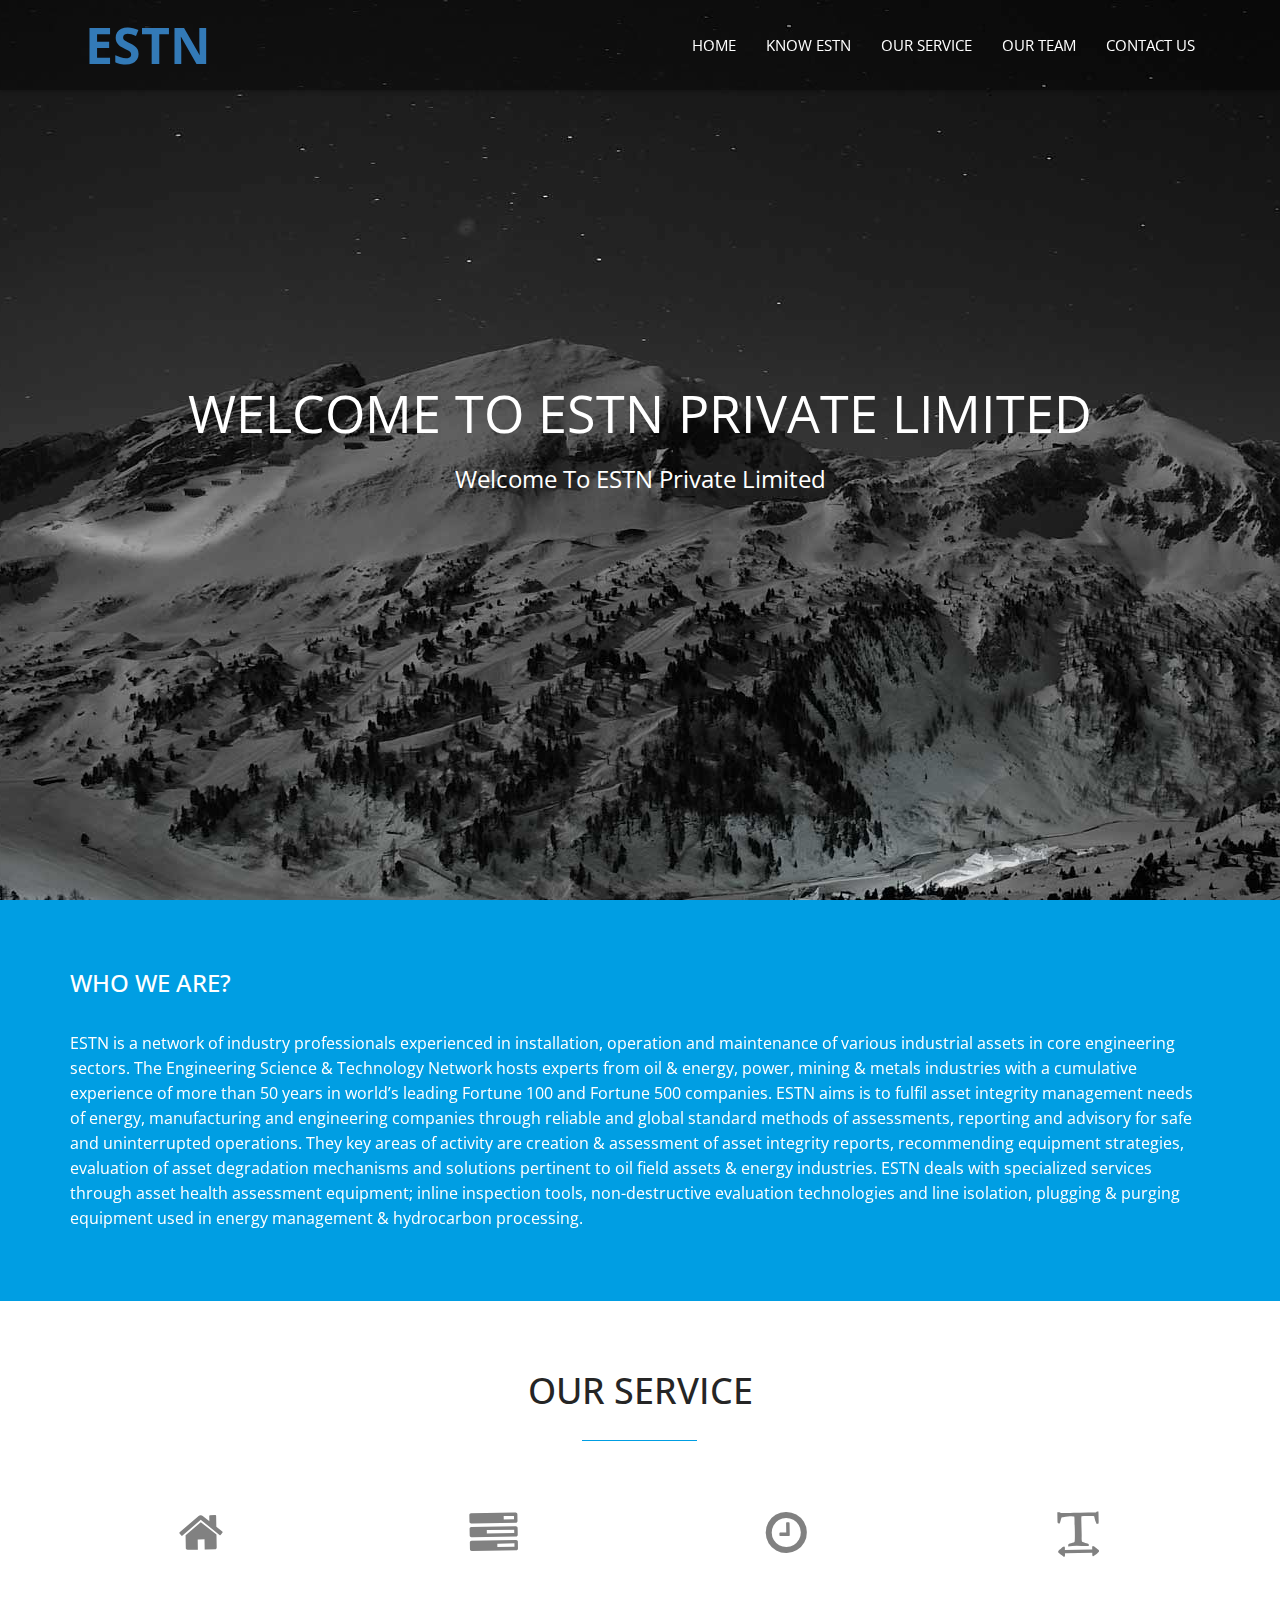
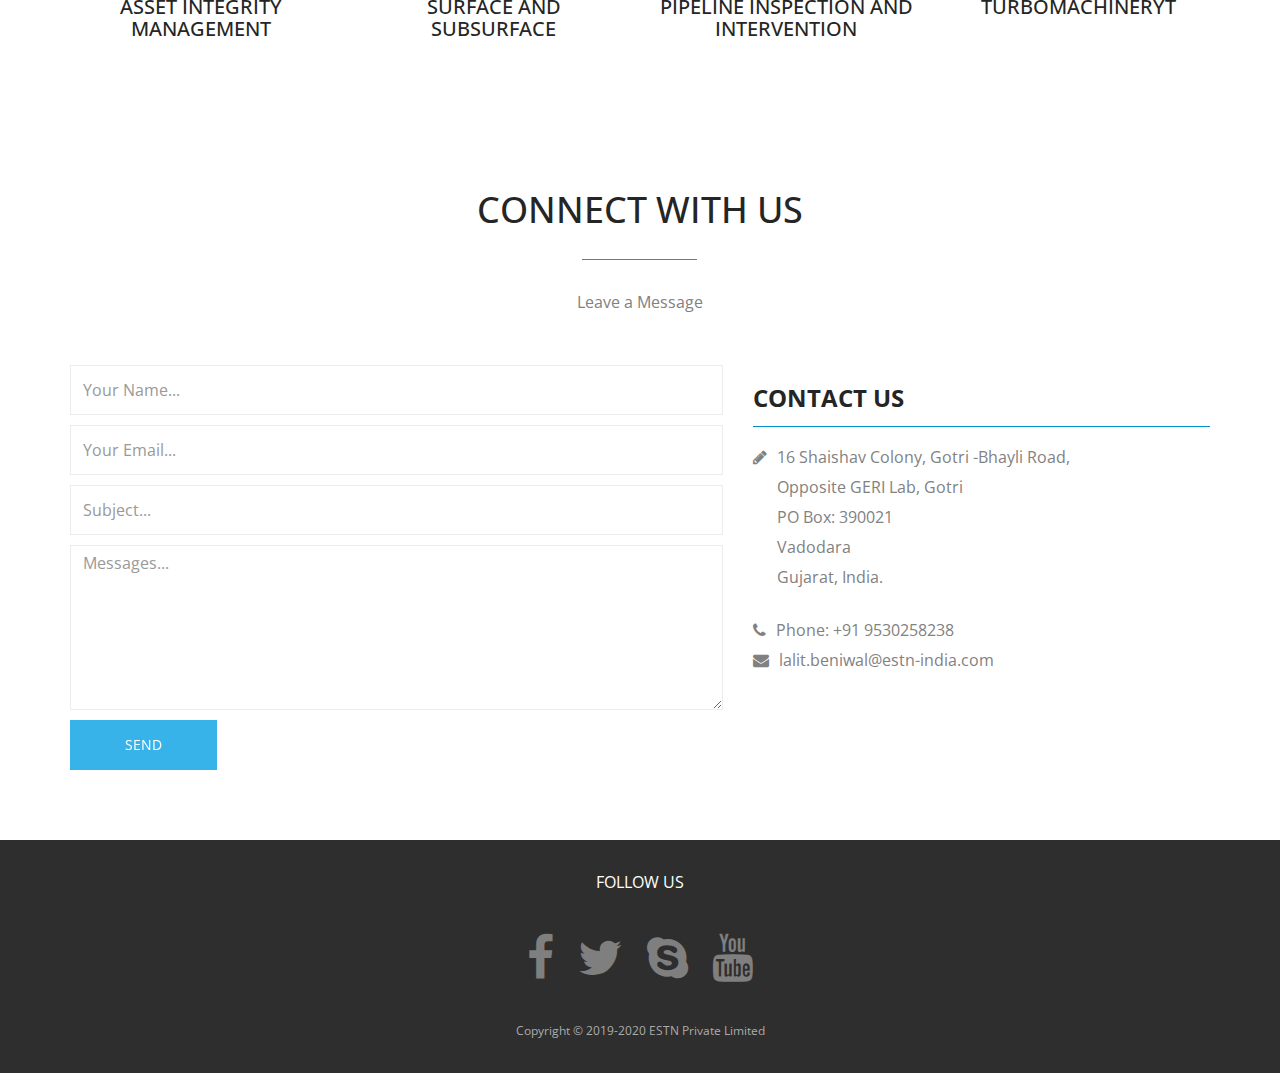
<file: index.html>
<!DOCTYPE html>
<!--[if lt IE 7]>      <html lang="en" class="no-js lt-ie9 lt-ie8 lt-ie7"> <![endif]-->
<!--[if IE 7]>         <html lang="en" class="no-js lt-ie9 lt-ie8"> <![endif]-->
<!--[if IE 8]>         <html lang="en" class="no-js lt-ie9"> <![endif]-->
<!--[if gt IE 8]><!--> <html lang="en" class="no-js"> <!--<![endif]-->
    <head>
    	<!-- meta character set -->
        <meta charset="utf-8">
		<!-- Always force latest IE rendering engine or request Chrome Frame -->
        <meta http-equiv="X-UA-Compatible" content="IE=edge,chrome=1">
        <title>ESTN Private Limited</title>		
		<!-- Meta Description -->
        <meta name="description" content="ESTN Private Limited">
        <meta name="keywords" content="one page, single page, onepage, responsive, parallax, creative, business, html5, css3, css3 animation">
        <meta name="author" content="ESTN Private Limited">
		
		<!-- Mobile Specific Meta -->
        <meta name="viewport" content="width=device-width, initial-scale=1">
		
		<!-- CSS
		================================================== -->
		
		<link href='http://fonts.googleapis.com/css?family=Open+Sans:400,300,700' rel='stylesheet' type='text/css'>
		
		<!-- Fontawesome Icon font -->
        <link rel="stylesheet" href="css/font-awesome.min.css">
		<!-- bootstrap.min -->
        <link rel="stylesheet" href="css/jquery.fancybox.css">
		<!-- bootstrap.min -->
        <link rel="stylesheet" href="css/bootstrap.min.css">
		<!-- bootstrap.min -->
        <link rel="stylesheet" href="css/owl.carousel.css">
		<!-- bootstrap.min -->
        <link rel="stylesheet" href="css/slit-slider.css">
		<!-- bootstrap.min -->
        <link rel="stylesheet" href="css/animate.css">
		<!-- Main Stylesheet -->
        <link rel="stylesheet" href="css/main.css">

		<!-- Modernizer Script for old Browsers -->
        <script src="js/modernizr-2.6.2.min.js"></script>

    </head>
	
    <body id="body">

		<!-- preloader -->
		<!-- <div id="preloader">
            <div class="loder-box">
            	<div class="battery"></div>
            </div>
		</div> -->
		<!-- end preloader -->

        <!--
        Fixed Navigation
        ==================================== -->
        <header id="navigation" class="navbar-inverse navbar-fixed-top animated-header">
            <div class="container">
                <div class="navbar-header">
                    <!-- responsive nav button -->
					<button type="button" class="navbar-toggle" data-toggle="collapse" data-target=".navbar-collapse">
						<span class="sr-only">Toggle navigation</span>
						<span class="icon-bar"></span>
						<span class="icon-bar"></span>
						<span class="icon-bar"></span>
                    </button>
					<!-- /responsive nav button -->
					
					<!-- logo -->
					<h1 class="navbar-brand">
						<a href="index.html">ESTN</a>
					</h1>
					<!-- /logo -->
                </div>

				<!-- main nav -->
                <nav class="collapse navbar-collapse navbar-right" role="navigation">
                    <ul class="nav navbar-nav">
						<li><a href="#body">Home</a></li>
						<li><a href="#about">Know ESTN</a></li>
                        <li><a href="#service">Our Service</a></li>	
                        <li><a href="about.html">Our Team</a>
                        <li><a href="#contact">Contact Us</a></li>
					</ul>
                </nav>
				<!-- /main nav -->
				
            </div>
        </header>
        <!--
        End Fixed Navigation
        ==================================== -->
		
		<main class="site-content" role="main">
		
        <!--
        Home Slider
        ==================================== -->
		
		<section id="home-slider">
            <div id="slider" class="sl-slider-wrapper">

				<div class="sl-slider">
				
					<div class="sl-slide" data-orientation="horizontal" data-slice1-rotation="-25" data-slice2-rotation="-25" data-slice1-scale="2" data-slice2-scale="2">

						<div class="bg-img bg-img-1"></div>

						<div class="slide-caption">
                            <div class="caption-content">
                                <h2 class="animated fadeInDown">Welcome to ESTN Private Limited</h2>
                                <span class="animated fadeInDown">Welcome to ESTN Private Limited</span>
                                <!-- <a href="#" class="btn btn-blue btn-effect">Try US</a> -->
                            </div>
                        </div>
						
					</div>
					
					<!-- <div class="sl-slide" data-orientation="vertical" data-slice1-rotation="10" data-slice2-rotation="-15" data-slice1-scale="1.5" data-slice2-scale="1.5">
					
						<div class="bg-img bg-img-2"></div>
						<div class="slide-caption">
                            <div class="caption-content">
                                <h2>BLUE Onepage HTML5 Template</h2>
                                <span>Clean and Professional one page Template</span>
                                <a href="#" class="btn btn-blue btn-effect">Join US</a>
                            </div>
                        </div>
						
					</div> -->
					
					<!-- <div class="sl-slide" data-orientation="horizontal" data-slice1-rotation="3" data-slice2-rotation="3" data-slice1-scale="2" data-slice2-scale="1">
						
						<div class="bg-img bg-img-3"></div>
						<div class="slide-caption">
                            <div class="caption-content">
                                <h2>BLUE Onepage HTML5 Template</h2>
                                <span>Clean and Professional one page Template</span>
                                <a href="#" class="btn btn-blue btn-effect">Join US</a>
                            </div>
                        </div>

					</div> -->

				</div><!-- /sl-slider -->

                <!-- 
                <nav id="nav-arrows" class="nav-arrows">
                    <span class="nav-arrow-prev">Previous</span>
                    <span class="nav-arrow-next">Next</span>
                </nav>
                -->
                
                <!-- <nav id="nav-arrows" class="nav-arrows hidden-xs hidden-sm visible-md visible-lg">
                    <a href="javascript:;" class="sl-prev">
                        <i class="fa fa-angle-left fa-3x"></i>
                    </a>
                    <a href="javascript:;" class="sl-next">
                        <i class="fa fa-angle-right fa-3x"></i>
                    </a>
                </nav> -->
                

				<!-- <nav id="nav-dots" class="nav-dots visible-xs visible-sm hidden-md hidden-lg">
					<span class="nav-dot-current"></span>
					<span></span>
					<span></span>
				</nav> -->

			</div><!-- /slider-wrapper -->
		</section>
		
        <!--
        End Home SliderEnd
        ==================================== -->
			
			<!-- about section -->
			<section id="about" >
				<div class="container">
					<div class="row">
						<div class="col-md-12 wow animated fadeInLeft">
							<div class="recent-works">
								<h3>Who we are?</h3>
								<div id="works">
									<div class="work-item">
										<p>ESTN is a network of industry professionals experienced in installation, operation and maintenance of various industrial assets in core engineering sectors. The Engineering Science & Technology Network hosts experts from oil & energy, power, mining & metals industries with a cumulative experience of more than 50 years in world’s leading Fortune 100 and Fortune 500 companies. ESTN aims is to fulfil asset integrity management needs of energy, manufacturing and engineering companies through reliable and global standard methods of assessments, reporting and advisory for safe and uninterrupted operations. They key areas of activity are creation & assessment of asset integrity reports, recommending equipment strategies, evaluation of asset degradation mechanisms and solutions pertinent to oil field assets & energy industries. ESTN deals with specialized services through asset health assessment equipment; inline inspection tools, non-destructive evaluation technologies and line isolation, plugging & purging equipment used in energy management & hydrocarbon processing.</p>
									</div>
									<!-- <div class="work-item">
										<p>Lorem ipsum dolor sit amet, consectetur adipiscing elit, sed do eiusmod tempor incididunt ut labore et dolore magna aliqua. <br><br> There are many variations of passages of Lorem Ipsum available, but the majority have suffered alteration in some form, by injected humour, or randomised words which don't look even slightly believable.</p>
									</div>
									<div class="work-item">
										<p>Lorem ipsum dolor sit amet, consectetur adipiscing elit, sed do eiusmod tempor incididunt ut labore et dolore magna aliqua. <br><br> There are many variations of passages of Lorem Ipsum available, but the majority have suffered alteration in some form, by injected humour, or randomised words which don't look even slightly believable.</p>
									</div> -->
								</div>
							</div>
						</div>
					</div>
				</div>
			</section>
			<!-- end about section -->
			
			
			<!-- Service section -->
			<section id="service">
				<div class="container">
					<div class="row">
					
						<div class="sec-title text-center">
							<h2 class="wow animated bounceInLeft">Our Service</h2>
							<!-- <p class="wow animated bounceInRight">The Key Features of our Job</p> -->
						</div>
						
						<div class="col-md-3 col-sm-6 col-xs-12 text-center wow animated zoomIn">
							<div class="service-item">
								<div class="service-icon">
									<i class="fa fa-home fa-3x"></i>
								</div>
								<h3>ASSET INTEGRITY MANAGEMENT</h3>
								<!-- <p>Lorem Ipsum is simply dummy text of the printing and typesetting industry. </p> -->
							</div>
						</div>
					
						<div class="col-md-3 col-sm-6 col-xs-12 text-center wow animated zoomIn" data-wow-delay="0.3s">
							<div class="service-item">
								<div class="service-icon">
									<i class="fa fa-tasks fa-3x"></i>
								</div>
								<h3>SURFACE AND SUBSURFACE</h3>
								<!-- <p>Lorem Ipsum is simply dummy text of the printing and typesetting industry. </p> -->
							</div>
						</div>
					
						<div class="col-md-3 col-sm-6 col-xs-12 text-center wow animated zoomIn" data-wow-delay="0.6s">
							<div class="service-item">
								<div class="service-icon">
									<i class="fa fa-clock-o fa-3x"></i>
								</div>
								<h3>PIPELINE INSPECTION AND INTERVENTION</h3>
								<!-- <p>Lorem Ipsum is simply dummy text of the printing and typesetting industry. </p> -->
							</div>
						</div>
					
						<div class="col-md-3 col-sm-6 col-xs-12 text-center wow animated zoomIn" data-wow-delay="0.9s">
							<div class="service-item">
								<div class="service-icon">
									<i class="fa fa-text-width fa-3x"></i>
								</div>
								
								<h3>TURBOMACHINERYT</h3>
								<!-- <p>Lorem Ipsum is simply dummy text of the printing and typesetting industry. </p>							 -->
							</div>
						</div>
						
					</div>
				</div>
			</section>
			<!-- end Service section -->


			
			<!-- portfolio section -->
			<!-- <section id="portfolio">
				<div class="container">
					<div class="row">
					
						<div class="sec-title text-center wow animated fadeInDown">
							<h2>FEATURED PROJECTS</h2>
							<p>Lorem ipsum dolor sit amet, consectetur adipiscing elit, sed do eiusmod tempor incididunt ut labore et dolore magna aliqua.</p>
						</div>
						

						<ul class="project-wrapper wow animated fadeInUp">
							<li class="portfolio-item">
								<img src="img/portfolio/item.jpg" class="img-responsive" alt="Lorem ipsum dolor sit amet, consectetur adipiscing elit, sed do eiusmod tempor incididunt ut labore et dolore magna aliqua. Ut enim ad minim veniam, quis nostrud exercitation ullamco laboris nisi ut aliquip ex ea commodo consequat">
								<figcaption class="mask">
									<h3>Wall street</h3>
									<p>Lorem Ipsum is simply dummy text of the printing and typesetting ndustry. </p>
								</figcaption>
								<ul class="external">
									<li><a class="fancybox" title="Araund The world" data-fancybox-group="works" href="img/portfolio/item.jpg"><i class="fa fa-search"></i></a></li>
									<li><a href=""><i class="fa fa-link"></i></a></li>
								</ul>
							</li>
							
							<li class="portfolio-item">
								<img src="img/portfolio/item2.jpg" class="img-responsive" alt="Lorem Ipsum is simply dummy text of the printing and typesetting ndustry. ">
								<figcaption class="mask">
									<h3>Wall street</h3>
									<p>Lorem Ipsum is simply dummy text of the printing and typesetting ndustry. </p>
								</figcaption>
								<ul class="external">
									<li><a class="fancybox" title="Wall street" href="img/slider/banner.jpg" data-fancybox-group="works" ><i class="fa fa-search"></i></a></li>
									<li><a href=""><i class="fa fa-link"></i></a></li>
								</ul>
							</li>
							
							<li class="portfolio-item">
								<img src="img/portfolio/item3.jpg" class="img-responsive" alt="Lorem Ipsum is simply dummy text of the printing and typesetting ndustry. ">
								<figcaption class="mask">
									<h3>Wall street</h3>
									<p>Lorem Ipsum is simply dummy text of the printing and typesetting ndustry. </p>
								</figcaption>
								<ul class="external">
									<li><a class="fancybox" title="Behind The world" data-fancybox-group="works" href="img/portfolio/item3.jpg"><i class="fa fa-search"></i></a></li>
									<li><a href=""><i class="fa fa-link"></i></a></li>
								</ul>
							</li>
							
							<li class="portfolio-item">
								<img src="img/portfolio/item4.jpg" class="img-responsive" alt="Lorem Ipsum is simply dummy text of the printing and typesetting ndustry.">
								<figcaption class="mask">
									<h3>Wall street</h3>
									<p>Lorem Ipsum is simply dummy text of the printing and typesetting ndustry. </p>
								</figcaption>
								<ul class="external">
									<li><a class="fancybox" title="Wall street 4" data-fancybox-group="works" href="img/portfolio/item4.jpg"><i class="fa fa-search"></i></a></li>
									<li><a href=""><i class="fa fa-link"></i></a></li>
								</ul>
							</li>
							
							<li class="portfolio-item">
								<img src="img/portfolio/item5.jpg" class="img-responsive" alt="Lorem Ipsum is simply dummy text of the printing and typesetting ndustry. ">
								<figcaption class="mask">
									<h3>Wall street</h3>
									<p>Lorem Ipsum is simply dummy text of the printing and typesetting ndustry. </p>
								</figcaption>
								<ul class="external">
									<li><a class="fancybox" title="Wall street 5" data-fancybox-group="works" href="img/portfolio/item5.jpg"><i class="fa fa-search"></i></a></li>
									<li><a href=""><i class="fa fa-link"></i></a></li>
								</ul>
							</li>
							
							<li class="portfolio-item">
								<img src="img/portfolio/item6.jpg" class="img-responsive" alt="Lorem Ipsum is simply dummy text of the printing and typesetting ndustry. ">
								<figcaption class="mask">
									<h3>Wall street</h3>
									<p>Lorem Ipsum is simply dummy text of the printing and typesetting ndustry. </p>
								</figcaption>
								<ul class="external">
									<li><a class="fancybox" title="Wall street 6" data-fancybox-group="works" href="img/portfolio/item6.jpg"><i class="fa fa-search"></i></a></li>
									<li><a href=""><i class="fa fa-link"></i></a></li>
								</ul>
							</li>
						</ul>
						
					</div>
				</div>
			</section> -->
			<!-- end portfolio section -->
			
			<!-- Testimonial section -->
			<!-- <section id="testimonials" class="parallax">
				<div class="overlay">
					<div class="container">
						<div class="row">
						
							<div class="sec-title text-center white wow animated fadeInDown">
								<h2>What people say</h2>
							</div>
							
							<div id="testimonial" class=" wow animated fadeInUp">
								<div class="testimonial-item text-center">
									<img src="img/member-1.jpg" alt="Our Clients">
									<div class="clearfix">
										<span>Katty Flower</span>
										<p>Lorem ipsum dolor sit amet, consectetur adipiscing elit, sed do eiusmod tempor incididunt ut labore et dolore magna aliqua. Ut enim ad minim veniam, quis nostrud exercitation ullamco laboris nisi ut aliquip ex ea commodo consequat. Duis aute irure dolor in reprehenderit in voluptate velit esse cillum dolore eu fugiat nulla pariatur.</p>
									</div>
								</div>
								<div class="testimonial-item text-center">
									<img src="img/member-1.jpg" alt="Our Clients">
									<div class="clearfix">
										<span>Katty Flower</span>
										<p>Lorem ipsum dolor sit amet, consectetur adipiscing elit, sed do eiusmod tempor incididunt ut labore et dolore magna aliqua. Ut enim ad minim veniam, quis nostrud exercitation ullamco laboris nisi ut aliquip ex ea commodo consequat. Duis aute irure dolor in reprehenderit in voluptate velit esse cillum dolore eu fugiat nulla pariatur.</p>
									</div>
								</div>
								<div class="testimonial-item text-center">
									<img src="img/member-1.jpg" alt="Our Clients">
									<div class="clearfix">
										<span>Katty Flower</span>
										<p>Lorem ipsum dolor sit amet, consectetur adipiscing elit, sed do eiusmod tempor incididunt ut labore et dolore magna aliqua. Ut enim ad minim veniam, quis nostrud exercitation ullamco laboris nisi ut aliquip ex ea commodo consequat. Duis aute irure dolor in reprehenderit in voluptate velit esse cillum dolore eu fugiat nulla pariatur.</p>
									</div>
								</div>
							</div>
						
						</div>
					</div>
				</div>
			</section> -->
			<!-- end Testimonial section -->
			
			<!-- Price section -->
			<!-- <section id="price">
				<div class="container">
					<div class="row">
					
						<div class="sec-title text-center wow animated fadeInDown">
							<h2>Price</h2>
							<p>Our price for your company</p>
						</div>
						
						<div class="col-md-4 wow animated fadeInUp">
							<div class="price-table text-center">
								<span>Silver</span>
								<div class="value">
									<span>$</span>
									<span>24,35</span><br>
									<span>month</span>
								</div>
								<ul>
									<li>No Bonus Points</li>
									<li>No Bonus Points</li>
									<li>No Bonus Points</li>
									<li>No Bonus Points</li>
									<li><a href="#">sign up</a></li>
								</ul>
							</div>
						</div>
						
						<div class="col-md-4 wow animated fadeInUp" data-wow-delay="0.4s">
							<div class="price-table featured text-center">
								<span>Gold</span>
								<div class="value">
									<span>$</span>
									<span>50,00</span><br>
									<span>month</span>
								</div>
								<ul>
									<li>Free Trial</li>
									<li>Free Trial</li>
									<li>Free Trial</li>
									<li>Free Trial</li>
									<li><a href="#">sign up</a></li>
								</ul>
							</div>
						</div>
						
						<div class="col-md-4 wow animated fadeInUp" data-wow-delay="0.8s">
							<div class="price-table text-center">
								<span>Diamond</span>
								<div class="value">
									<span>$</span>
									<span>123,12</span><br>
									<span>month</span>
								</div>
								<ul>
									<li>All Bonus Points</li>
									<li>All Bonus Points</li>
									<li>All Bonus Points</li>
									<li>All Bonus Points</li>
									<li><a href="#">sign up</a></li>
								</ul>
							</div>
						</div>
		
					</div>
				</div>
			</section> -->
			<!-- end Price section -->
			
			<!-- Social section -->
			<!-- <section id="social" class="parallax">
				<div class="overlay">
					<div class="container">
						<div class="row">
						
							<div class="sec-title text-center white wow animated fadeInDown">
								<h2>FOLLOW US</h2>
								<p>Beautifully simple follow buttons to help you get followers on</p>
							</div>
							
							<ul class="social-button">
								<li class="wow animated zoomIn"><a href="#"><i class="fa fa-thumbs-up fa-2x"></i></a></li>
								<li class="wow animated zoomIn" data-wow-delay="0.3s"><a href="#"><i class="fa fa-twitter fa-2x"></i></a></li>
								<li class="wow animated zoomIn" data-wow-delay="0.6s"><a href="#"><i class="fa fa-dribbble fa-2x"></i></a></li>							
							</ul>
							
						</div>
					</div>
				</div>
			</section> -->
			<!-- end Social section -->
			
			<!-- Contact section -->
			<section id="contact" >
				<div class="container">
					<div class="row">
						
						<div class="sec-title text-center wow animated fadeInDown">
							<h2>Connect with Us</h2>
							<p>Leave a Message</p>
						</div>
						
						
						<div class="col-md-7 contact-form wow animated fadeInLeft">
							<form action="#" method="post">
								<div class="input-field">
									<input type="text" name="name" class="form-control" placeholder="Your Name...">
								</div>
								<div class="input-field">
									<input type="email" name="email" class="form-control" placeholder="Your Email...">
								</div>
								<div class="input-field">
									<input type="text" name="subject" class="form-control" placeholder="Subject...">
								</div>
								<div class="input-field">
									<textarea name="message" class="form-control" placeholder="Messages..."></textarea>
								</div>
						       	<button type="submit" id="submit" class="btn btn-blue btn-effect">Send</button>
							</form>
						</div>
						
						<div class="col-md-5 wow animated fadeInRight">
							<address class="contact-details">
								<h3>Contact Us</h3>						
								<p><i class="fa fa-pencil"></i>16 Shaishav Colony, Gotri -Bhayli Road, <span>Opposite GERI Lab, Gotri</span> <span>PO Box: 390021</span> <span>Vadodara</span><span>Gujarat, India.</span></p><br>
								<p><i class="fa fa-phone"></i>Phone:  +91 9530258238    </p>
								<p><i class="fa fa-envelope"></i>lalit.beniwal@estn-india.com</p>
							</address>
						</div>
			
					</div>
				</div>
			</section>
			<!-- end Contact section -->
			
			<!-- <section id="google-map">
				<div id="map-canvas" class="wow animated fadeInUp"></div>
			</section> -->
		
		</main>
		
		<footer id="footer">
			<div class="container">
				<div class="row text-center">
					<div class="footer-content">
						<div class="wow animated fadeInDown">
							<p>Follow Us</p>
							<!-- <p>Get Cool Stuff! We hate spam!</p> -->
						</div>
						<!-- <form action="#" method="post" class="subscribe-form wow animated fadeInUp">
							<div class="input-field">
								<input type="email" class="subscribe form-control" placeholder="Enter Your Email...">
								<button type="submit" class="submit-icon">
									<i class="fa fa-paper-plane fa-lg"></i>
								</button>
							</div>
						</form> -->
						<div class="footer-social">
							<ul>
								<li class="wow animated zoomIn"><a href="#"><i class="fa fa-facebook fa-3x"></i></a></li>
								<li class="wow animated zoomIn" data-wow-delay="0.3s"><a href="#"><i class="fa fa-twitter fa-3x"></i></a></li>
								<li class="wow animated zoomIn" data-wow-delay="0.6s"><a href="#"><i class="fa fa-skype fa-3x"></i></a></li>
								<!-- <li class="wow animated zoomIn" data-wow-delay="0.9s"><a href="#"><i class="fa fa-dribbble fa-3x"></i></a></li> -->
								<li class="wow animated zoomIn" data-wow-delay="0.9s"><a href="#"><i class="fa fa-youtube fa-3x"></i></a></li>
							</ul>
						</div>
						
						<p>Copyright &copy; 2019-2020 ESTN Private Limited</p>
					</div>
				</div>
			</div>
		</footer>
		
		<!-- Essential jQuery Plugins
		================================================== -->
		<!-- Main jQuery -->
        <script src="js/jquery-1.11.1.min.js"></script>
		<!-- Twitter Bootstrap -->
        <script src="js/bootstrap.min.js"></script>
		<!-- Single Page Nav -->
        <script src="js/jquery.singlePageNav.min.js"></script>
		<!-- jquery.fancybox.pack -->
        <script src="js/jquery.fancybox.pack.js"></script>
		<!-- Google Map API -->
		<script src="http://maps.google.com/maps/api/js?sensor=false"></script>
		<!-- Owl Carousel -->
        <script src="js/owl.carousel.min.js"></script>
        <!-- jquery easing -->
        <script src="js/jquery.easing.min.js"></script>
        <!-- Fullscreen slider -->
        <script src="js/jquery.slitslider.js"></script>
        <script src="js/jquery.ba-cond.min.js"></script>
		<!-- onscroll animation -->
        <script src="js/wow.min.js"></script>
		<!-- Custom Functions -->
		<script src="js/main.js"></script>
    </body>
</html>
</file>
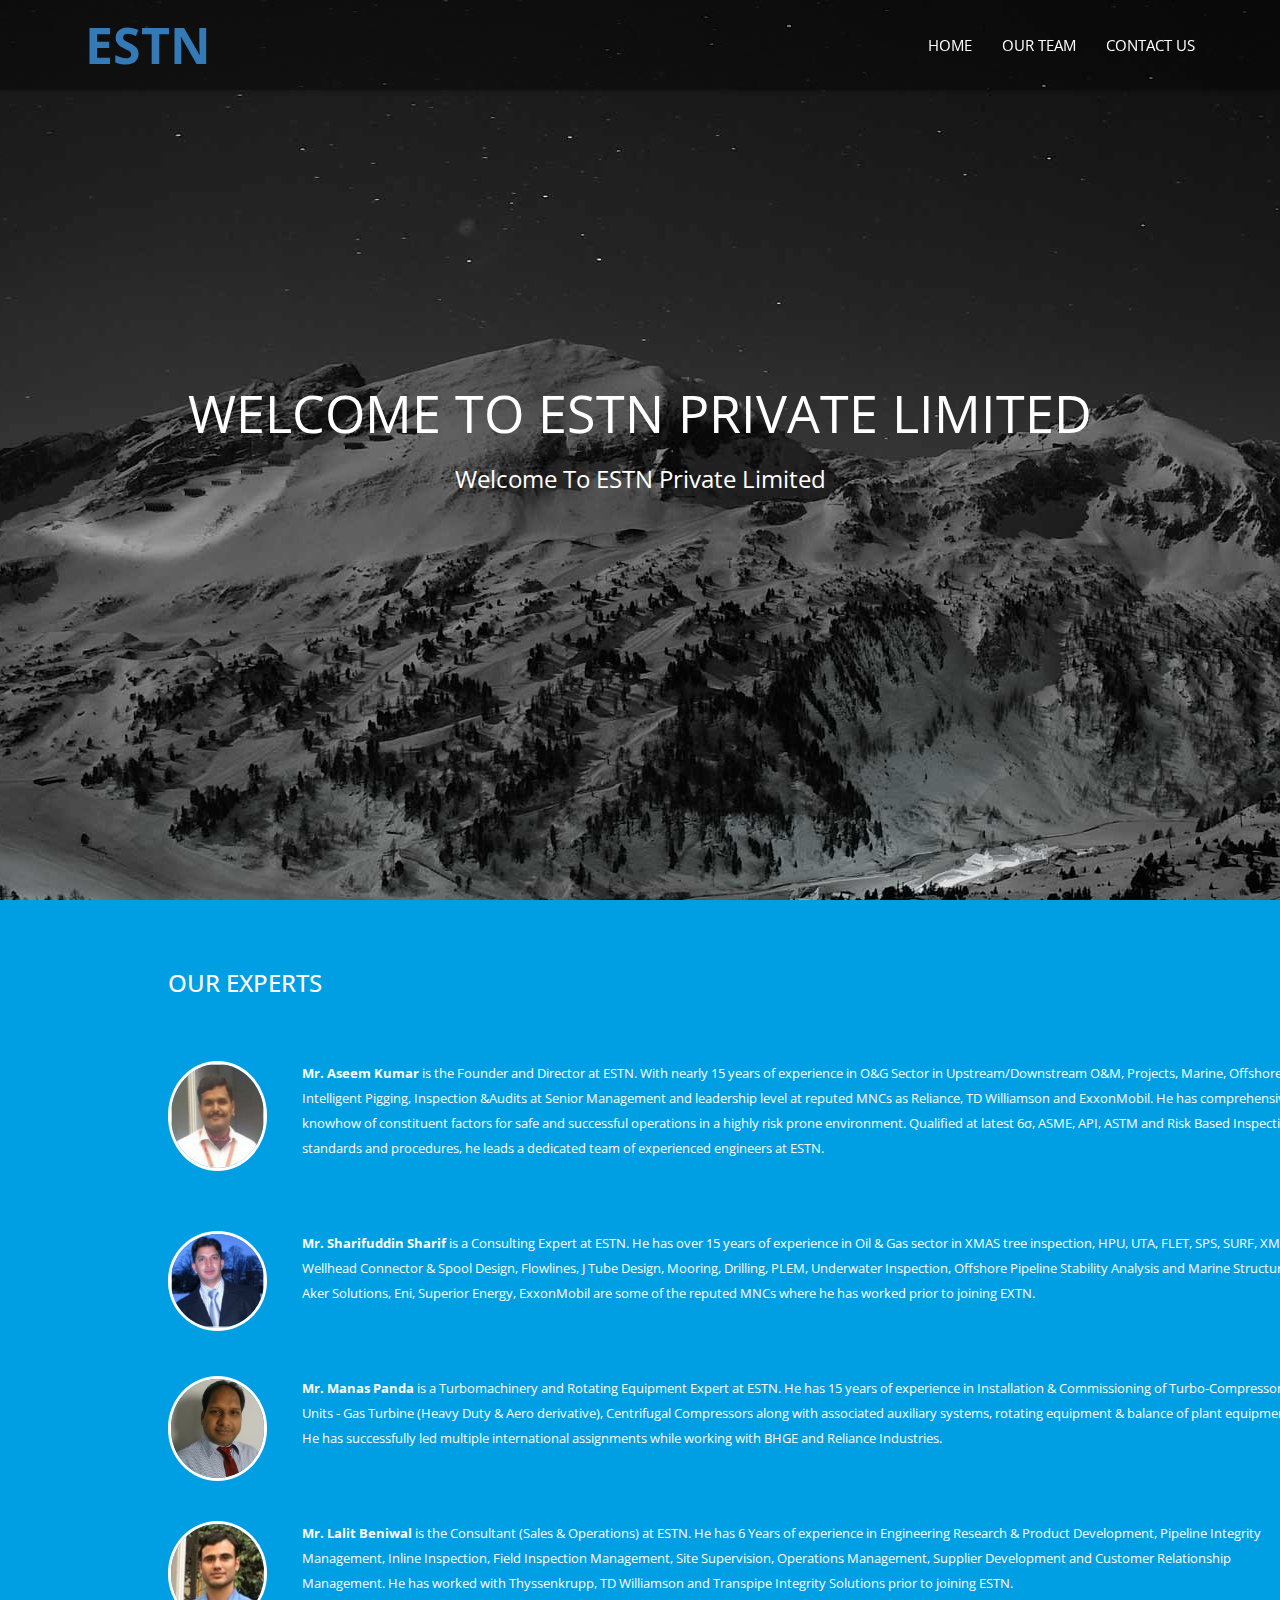
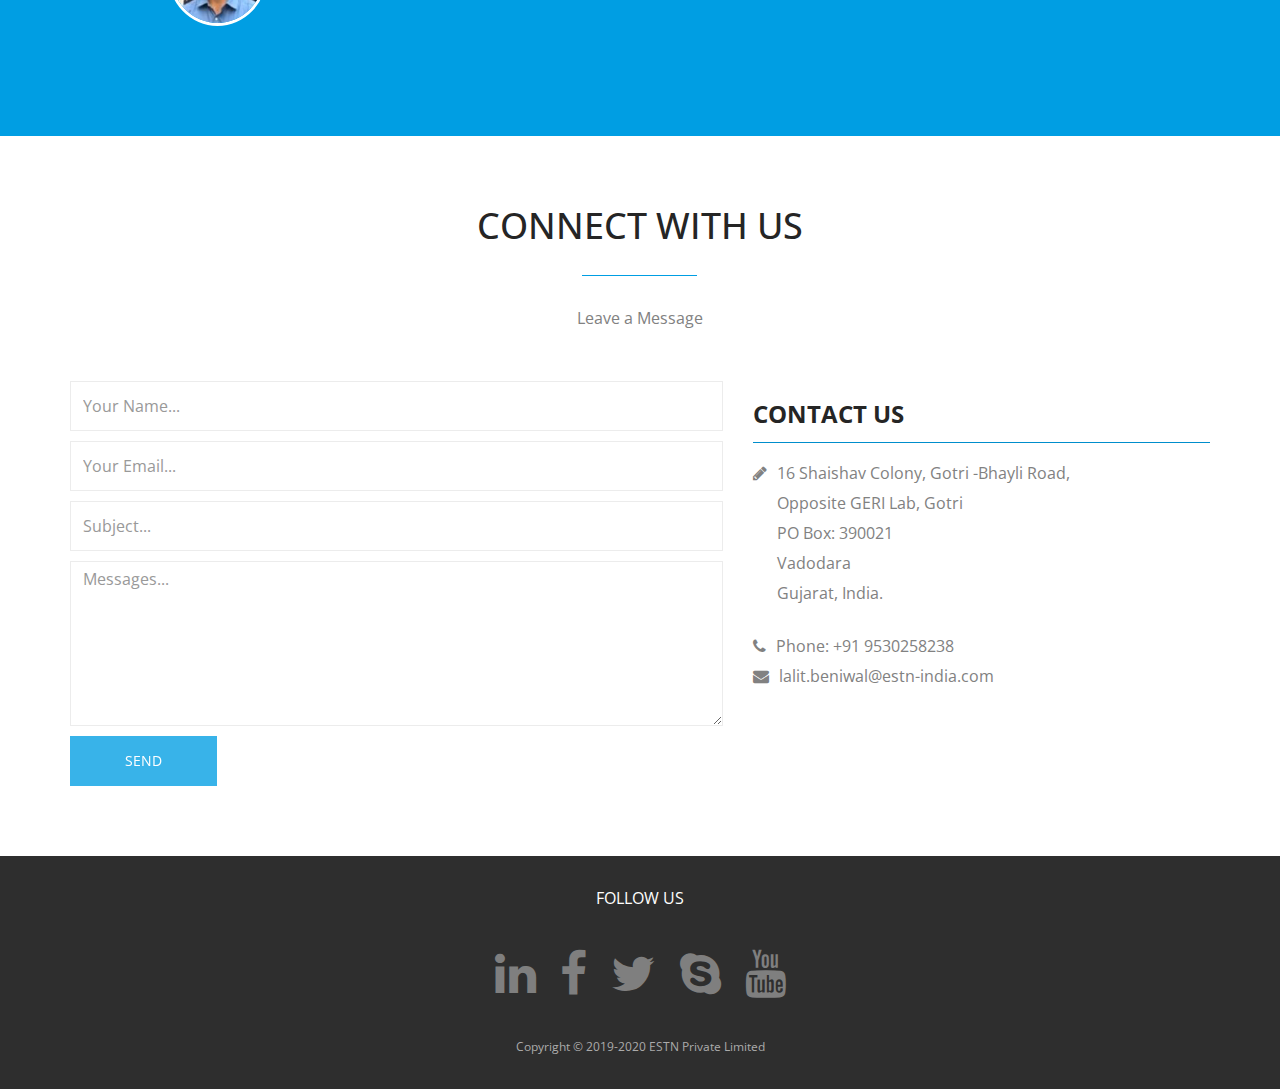
<file: about.html>
<!DOCTYPE html>
<!--[if lt IE 7]>      <html lang="en" class="no-js lt-ie9 lt-ie8 lt-ie7"> <![endif]-->
<!--[if IE 7]>         <html lang="en" class="no-js lt-ie9 lt-ie8"> <![endif]-->
<!--[if IE 8]>         <html lang="en" class="no-js lt-ie9"> <![endif]-->
<!--[if gt IE 8]><!--> <html lang="en" class="no-js"> <!--<![endif]-->
    <head>
    	<!-- meta character set -->
        <meta charset="utf-8">
		<!-- Always force latest IE rendering engine or request Chrome Frame -->
        <meta http-equiv="X-UA-Compatible" content="IE=edge,chrome=1">
        <title>ESTN Private Limited</title>		
		<!-- Meta Description -->
        <meta name="description" content="ESTN Private Limited">
        <meta name="keywords" content="one page, single page, onepage, responsive, parallax, creative, business, html5, css3, css3 animation">
        <meta name="author" content="ESTN Private Limited">
		
		<!-- Mobile Specific Meta -->
        <meta name="viewport" content="width=device-width, initial-scale=1">
		
		<!-- CSS
		================================================== -->
		
		<link href='http://fonts.googleapis.com/css?family=Open+Sans:400,300,700' rel='stylesheet' type='text/css'>
		
		<!-- Fontawesome Icon font -->
        <link rel="stylesheet" href="css/font-awesome.min.css">
		<!-- bootstrap.min -->
        <link rel="stylesheet" href="css/jquery.fancybox.css">
		<!-- bootstrap.min -->
        <link rel="stylesheet" href="css/bootstrap.min.css">
		<!-- bootstrap.min -->
        <link rel="stylesheet" href="css/owl.carousel.css">
		<!-- bootstrap.min -->
        <link rel="stylesheet" href="css/slit-slider.css">
		<!-- bootstrap.min -->
        <link rel="stylesheet" href="css/animate.css">
		<!-- Main Stylesheet -->
        <link rel="stylesheet" href="css/main.css">

		<!-- Modernizer Script for old Browsers -->
        <script src="js/modernizr-2.6.2.min.js"></script>

    </head>
	
    <body id="body">

		<!-- preloader -->
		<!-- <div id="preloader">
            <div class="loder-box">
            	<div class="battery"></div>
            </div>
		</div> -->
		<!-- end preloader -->

        <!--
        Fixed Navigation
        ==================================== -->
        <header id="navigation" class="navbar-inverse navbar-fixed-top animated-header">
            <div class="container">
                <div class="navbar-header">
                    <!-- responsive nav button -->
					<button type="button" class="navbar-toggle" data-toggle="collapse" data-target=".navbar-collapse">
						<span class="sr-only">Toggle navigation</span>
						<span class="icon-bar"></span>
						<span class="icon-bar"></span>
						<span class="icon-bar"></span>
                    </button>
					<!-- /responsive nav button -->
					
					<!-- logo -->
					<h1 class="navbar-brand">
						<a href="index.html">ESTN</a>
					</h1>
					<!-- /logo -->
                </div>

				<!-- main nav -->
                <nav class="collapse navbar-collapse navbar-right" role="navigation">
                    <ul id="nav" class="nav navbar-nav">
                        <li><a href="#body">Home</a></li>
						<li><a href="#about">Our Team</a></li>
                        <li><a href="#contact">Contact Us</a></li>
                    </ul>
                </nav>
				<!-- /main nav -->
				
            </div>
        </header>
        <!--
        End Fixed Navigation
        ==================================== -->
		
		<main class="site-content" role="main">
		
        <!--
        Home Slider
        ==================================== -->
		
		<section id="home-slider">
            <div id="slider" class="sl-slider-wrapper">

				<div class="sl-slider">
				
					<div class="sl-slide" data-orientation="horizontal" data-slice1-rotation="-25" data-slice2-rotation="-25" data-slice1-scale="2" data-slice2-scale="2">

						<div class="bg-img bg-img-1"></div>

						<div class="slide-caption">
                            <div class="caption-content">
                                <h2 class="animated fadeInDown">Welcome to ESTN Private Limited</h2>
                                <span class="animated fadeInDown">Welcome to ESTN Private Limited</span>
                                <!-- <a href="#" class="btn btn-blue btn-effect">Try US</a> -->
                            </div>
                        </div>
						
					</div>
					
					<!-- <div class="sl-slide" data-orientation="vertical" data-slice1-rotation="10" data-slice2-rotation="-15" data-slice1-scale="1.5" data-slice2-scale="1.5">
					
						<div class="bg-img bg-img-2"></div>
						<div class="slide-caption">
                            <div class="caption-content">
                                <h2>BLUE Onepage HTML5 Template</h2>
                                <span>Clean and Professional one page Template</span>
                                <a href="#" class="btn btn-blue btn-effect">Join US</a>
                            </div>
                        </div>
						
					</div> -->
					
					<!-- <div class="sl-slide" data-orientation="horizontal" data-slice1-rotation="3" data-slice2-rotation="3" data-slice1-scale="2" data-slice2-scale="1">
						
						<div class="bg-img bg-img-3"></div>
						<div class="slide-caption">
                            <div class="caption-content">
                                <h2>BLUE Onepage HTML5 Template</h2>
                                <span>Clean and Professional one page Template</span>
                                <a href="#" class="btn btn-blue btn-effect">Join US</a>
                            </div>
                        </div>

					</div> -->

				</div><!-- /sl-slider -->

                <!-- 
                <nav id="nav-arrows" class="nav-arrows">
                    <span class="nav-arrow-prev">Previous</span>
                    <span class="nav-arrow-next">Next</span>
                </nav>
                -->
                
                <!-- <nav id="nav-arrows" class="nav-arrows hidden-xs hidden-sm visible-md visible-lg">
                    <a href="javascript:;" class="sl-prev">
                        <i class="fa fa-angle-left fa-3x"></i>
                    </a>
                    <a href="javascript:;" class="sl-next">
                        <i class="fa fa-angle-right fa-3x"></i>
                    </a>
                </nav> -->
                

				<!-- <nav id="nav-dots" class="nav-dots visible-xs visible-sm hidden-md hidden-lg">
					<span class="nav-dot-current"></span>
					<span></span>
					<span></span>
				</nav> -->

			</div><!-- /slider-wrapper -->
		</section>
		
        <!--
        End Home SliderEnd
        ==================================== -->


			<!-- about section -->
			<section id="about" >
				<div class="container">
					<div class="row">
						<!-- <div class="col-md-12 wow animated fadeInLeft">
							<div class="recent-works">
								<h3>Who we are?</h3>
								<div id="works">
									<div class="work-item">
										<p>Lorem ipsum dolor sit amet, consectetur adipiscing elit, sed do eiusmod tempor incididunt ut labore et dolore magna aliqua. <br> <br> There are many variations of passages of Lorem Ipsum available, but the majority have suffered alteration in some form, by injected humour, or randomised words which don't look even slightly believable.</p>
									</div>
									<div class="work-item">
										<p>Lorem ipsum dolor sit amet, consectetur adipiscing elit, sed do eiusmod tempor incididunt ut labore et dolore magna aliqua. <br><br> There are many variations of passages of Lorem Ipsum available, but the majority have suffered alteration in some form, by injected humour, or randomised words which don't look even slightly believable.</p>
									</div>
									<div class="work-item">
										<p>Lorem ipsum dolor sit amet, consectetur adipiscing elit, sed do eiusmod tempor incididunt ut labore et dolore magna aliqua. <br><br> There are many variations of passages of Lorem Ipsum available, but the majority have suffered alteration in some form, by injected humour, or randomised words which don't look even slightly believable.</p>
									</div>
								</div>
							</div>
						</div> -->
						<div class="col-md-12 col-md-offset-1 wow animated fadeInRight">
							<div class="welcome-block">
								<h3>Our Experts</h3>								
						     	 <div class="message-body">
									<img src="img/aseem.PNG" class="pull-left" alt="member">
						       		<p> <strong>Mr. Aseem  Kumar </strong> is  the  Founder  and  Director  at  ESTN.  With  nearly  15  years  of 
										experience in O&G Sector in Upstream/Downstream O&M, Projects, Marine, Offshore, 
										Intelligent Pigging, Inspection &Audits at Senior Management and leadership level at 
										reputed  MNCs  as  Reliance,  TD  Williamson  and  ExxonMobil.  He  has  comprehensive 
										knowhow of constituent factors for safe and successful operations in a highly risk prone 
										environment.  Qualified  at  latest  6σ,  ASME,  API,  ASTM  and  Risk  Based  Inspection 
										standards  and  procedures, he  leads  a  dedicated  team  of  experienced  engineers  at 
										ESTN.</p>
								  </div>
								  
								  
								  

								  <div class="message-body">
									<img src="img/saifuddin.PNG" class="pull-left" alt="member">
						       		<p> <strong>Mr. Sharifuddin  Sharif</strong> is  a  Consulting  Expert  at  ESTN.  He  has  over  15  years  of 
										experience in Oil & Gas sector in XMAS tree inspection, HPU, UTA, FLET, SPS, SURF, 
										XMT Wellhead Connector & Spool Design, Flowlines, J Tube Design, Mooring, Drilling, 
										PLEM,  Underwater  Inspection,  Offshore  Pipeline  Stability  Analysis  and  Marine 
										Structures. Aker Solutions, Eni, Superior Energy, ExxonMobil are some of the reputed 
										MNCs where he has worked prior to joining EXTN.</p>
                                  </div>
                                  

                                  <div class="message-body">
                                        <img src="img/manas.PNG" class="pull-left" alt="member">
                                           <p><strong>Mr. Manas Panda</strong> is a Turbomachinery and Rotating Equipment Expert at ESTN. He has 15 years of experience in Installation & Commissioning of Turbo-Compressor Units - Gas Turbine (Heavy Duty & Aero derivative), Centrifugal Compressors along with associated auxiliary systems, rotating equipment & balance of plant equipment. He has successfully led multiple international assignments while working with BHGE and Reliance Industries. 
                                            </p>
                                      </div>
								  

								  <div class="message-body">
									<img src="img/lalit.PNG" class="pull-left" alt="member">
						       		<p> <strong>Mr. Lalit Beniwal</strong> is the Consultant (Sales & Operations) at ESTN. He has 6 Years of 
										experience  in  Engineering  Research  &  Product  Development,  Pipeline  Integrity 
										Management,  Inline  Inspection,  Field  Inspection  Management,  Site  Supervision, 
										Operations  Management,  Supplier  Development  and  Customer  Relationship 
										Management.  He  has  worked  with  Thyssenkrupp,  TD  Williamson  and  Transpipe 
										Integrity Solutions prior to joining ESTN. </p>
						     	 </div>
						       	
						    </div>
						</div>
					</div>
				</div>
			</section>
			<!-- end about section -->

			
			<!-- Contact section -->
			<section id="contact" >
				<div class="container">
					<div class="row">
						
						<div class="sec-title text-center wow animated fadeInDown">
							<h2>Connect with Us</h2>
							<p>Leave a Message</p>
						</div>
						
						
						<div class="col-md-7 contact-form wow animated fadeInLeft">
							<form action="#" method="post">
								<div class="input-field">
									<input type="text" name="name" class="form-control" placeholder="Your Name...">
								</div>
								<div class="input-field">
									<input type="email" name="email" class="form-control" placeholder="Your Email...">
								</div>
								<div class="input-field">
									<input type="text" name="subject" class="form-control" placeholder="Subject...">
								</div>
								<div class="input-field">
									<textarea name="message" class="form-control" placeholder="Messages..."></textarea>
								</div>
						       	<button type="submit" id="submit" class="btn btn-blue btn-effect">Send</button>
							</form>
						</div>
						
						<div class="col-md-5 wow animated fadeInRight">
							<address class="contact-details">
								<h3>Contact Us</h3>						
								<p><i class="fa fa-pencil"></i>16 Shaishav Colony, Gotri -Bhayli Road, <span>Opposite GERI Lab, Gotri</span> <span>PO Box: 390021</span> <span>Vadodara</span><span>Gujarat, India.</span></p><br>
								<p><i class="fa fa-phone"></i>Phone:  +91 9530258238    </p>
								<p><i class="fa fa-envelope"></i>lalit.beniwal@estn-india.com</p>
							</address>
						</div>
			
					</div>
				</div>
			</section>
			<!-- end Contact section -->
			
			<!-- <section id="google-map">
				<div id="map-canvas" class="wow animated fadeInUp"></div>
			</section> -->
		
		</main>
		
		<footer id="footer">
			<div class="container">
				<div class="row text-center">
					<div class="footer-content">
						<div class="wow animated fadeInDown">
							<p>Follow Us</p>
							<!-- <p>Get Cool Stuff! We hate spam!</p> -->
						</div>
						<!-- <form action="#" method="post" class="subscribe-form wow animated fadeInUp">
							<div class="input-field">
								<input type="email" class="subscribe form-control" placeholder="Enter Your Email...">
								<button type="submit" class="submit-icon">
									<i class="fa fa-paper-plane fa-lg"></i>
								</button>
							</div>
						</form> -->
						<div class="footer-social">
							<ul>
							    <li class="wow animated zoomIn" data-wow-delay="0.3s"><a href="https://www.linkedin.com/company/engineering-science-technology-network" target="_blank"><i class="fa fa-linkedin fa-3x"></i></a></li>
								<li class="wow animated zoomIn"><a href="#"><i class="fa fa-facebook fa-3x"></i></a></li>
								<li class="wow animated zoomIn" data-wow-delay="0.3s"><a href="#"><i class="fa fa-twitter fa-3x"></i></a></li>
								<li class="wow animated zoomIn" data-wow-delay="0.6s"><a href="#"><i class="fa fa-skype fa-3x"></i></a></li>
								<li class="wow animated zoomIn" data-wow-delay="0.9s"><a href="#"><i class="fa fa-youtube fa-3x"></i></a></li>
							</ul>
						</div>
						
						<p>Copyright &copy; 2019-2020 ESTN Private Limited</p>
					</div>
				</div>
			</div>
		</footer>
		
		<!-- Essential jQuery Plugins
		================================================== -->
		<!-- Main jQuery -->
        <script src="js/jquery-1.11.1.min.js"></script>
		<!-- Twitter Bootstrap -->
        <script src="js/bootstrap.min.js"></script>
		<!-- Single Page Nav -->
        <script src="js/jquery.singlePageNav.min.js"></script>
		<!-- jquery.fancybox.pack -->
        <script src="js/jquery.fancybox.pack.js"></script>
		<!-- Google Map API -->
		<script src="http://maps.google.com/maps/api/js?sensor=false"></script>
		<!-- Owl Carousel -->
        <script src="js/owl.carousel.min.js"></script>
        <!-- jquery easing -->
        <script src="js/jquery.easing.min.js"></script>
        <!-- Fullscreen slider -->
        <script src="js/jquery.slitslider.js"></script>
        <script src="js/jquery.ba-cond.min.js"></script>
		<!-- onscroll animation -->
        <script src="js/wow.min.js"></script>
		<!-- Custom Functions -->
        <script src="js/main.js"></script>
    </body>
</html>
</file>
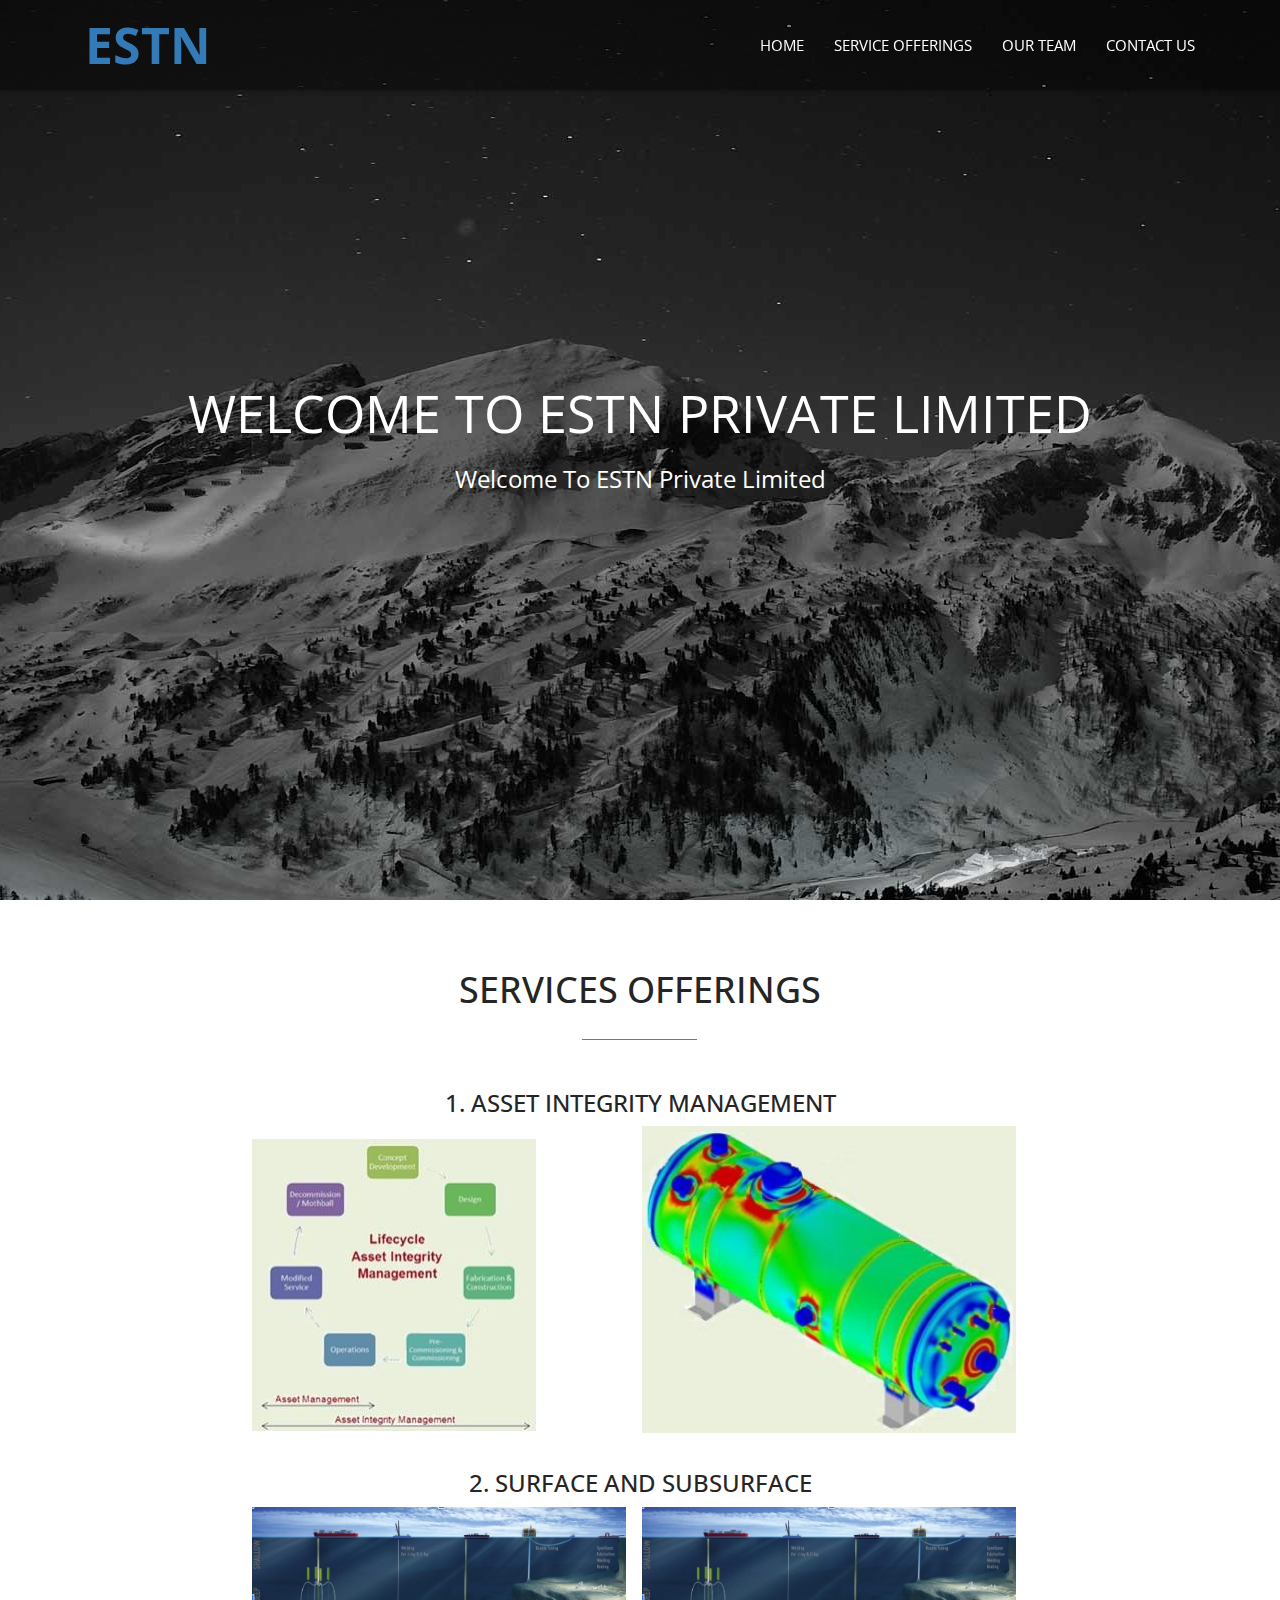
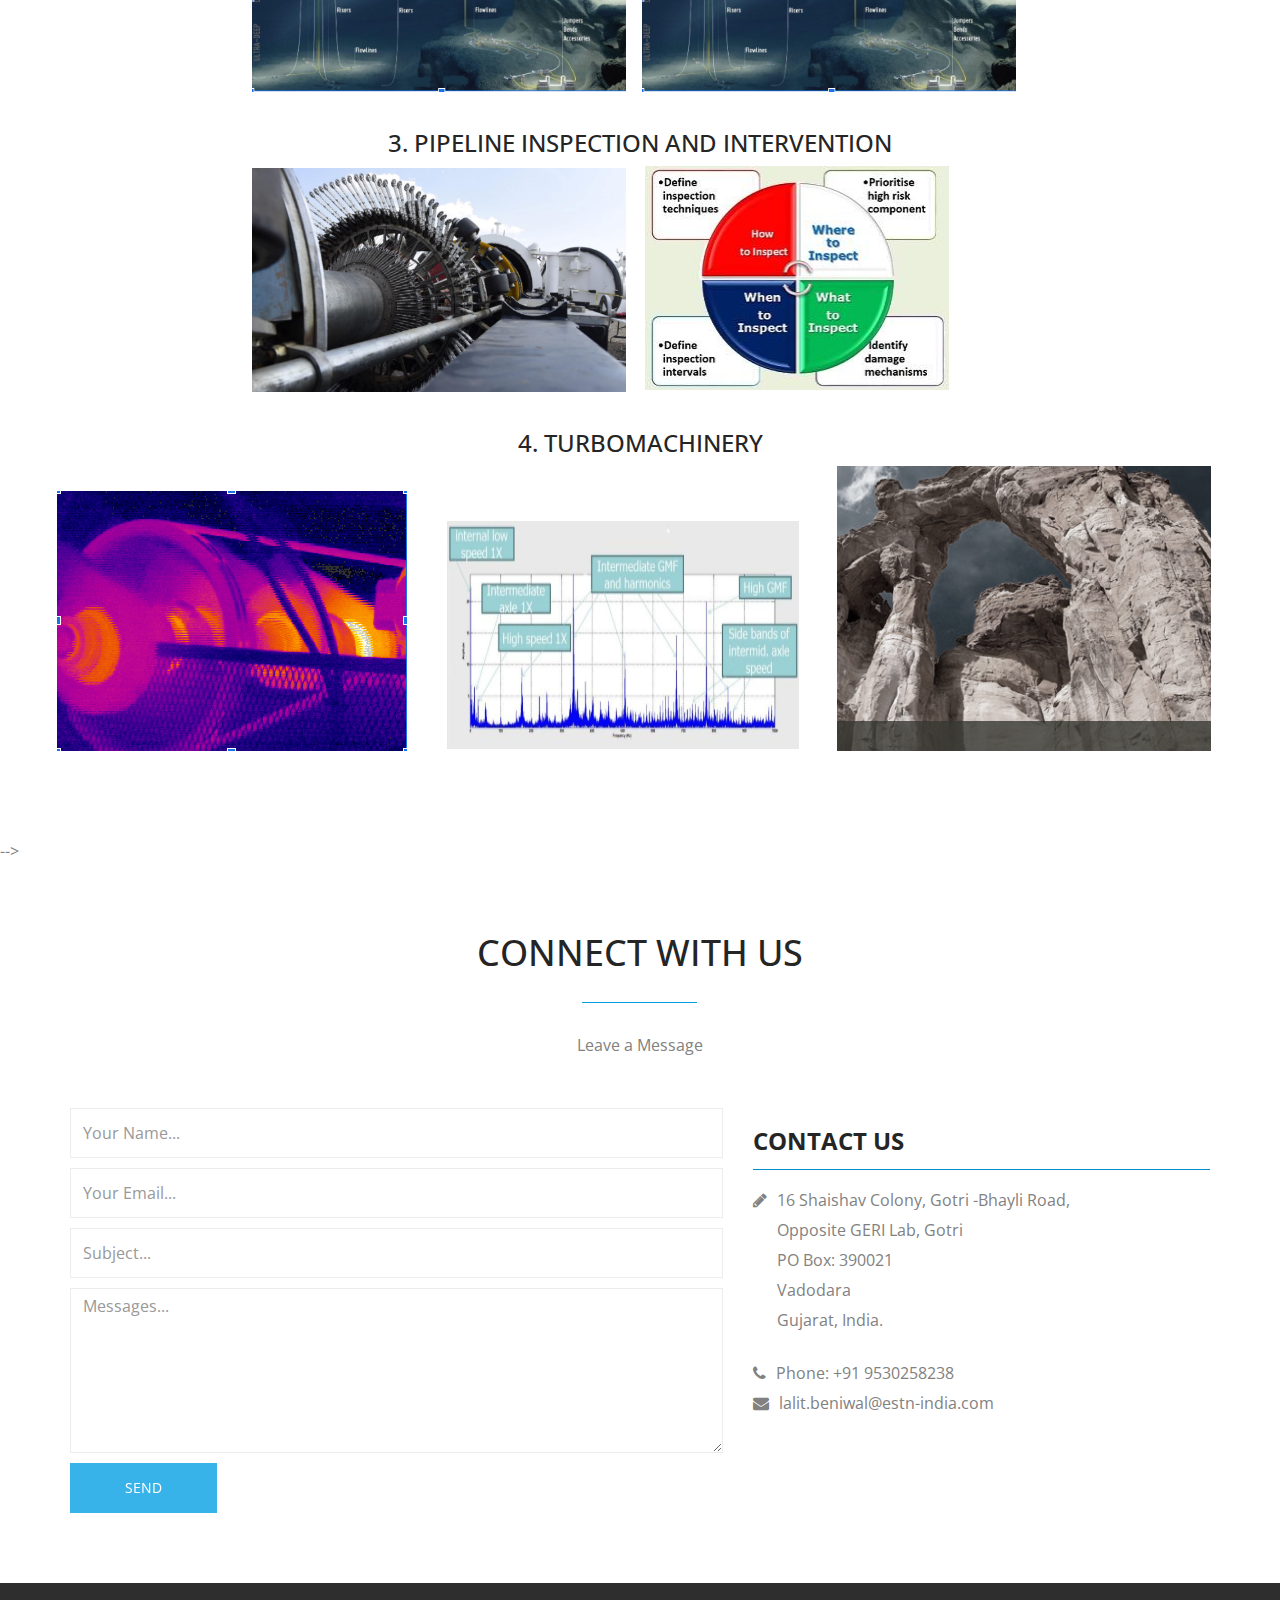
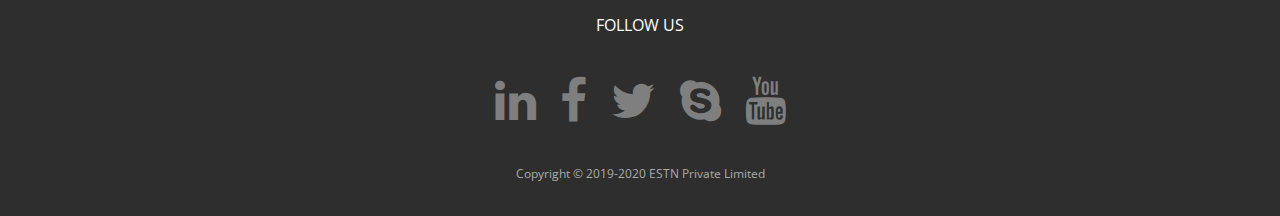
<file: services.html>
<!DOCTYPE html>
<!--[if lt IE 7]>      <html lang="en" class="no-js lt-ie9 lt-ie8 lt-ie7"> <![endif]-->
<!--[if IE 7]>         <html lang="en" class="no-js lt-ie9 lt-ie8"> <![endif]-->
<!--[if IE 8]>         <html lang="en" class="no-js lt-ie9"> <![endif]-->
<!--[if gt IE 8]><!--> <html lang="en" class="no-js"> <!--<![endif]-->
    <head>
    	<!-- meta character set -->
        <meta charset="utf-8">
		<!-- Always force latest IE rendering engine or request Chrome Frame -->
        <meta http-equiv="X-UA-Compatible" content="IE=edge,chrome=1">
        <title>ESTN Private Limited</title>		
		<!-- Meta Description -->
        <meta name="description" content="ESTN Private Limited">
        <meta name="keywords" content="one page, single page, onepage, responsive, parallax, creative, business, html5, css3, css3 animation">
        <meta name="author" content="ESTN Private Limited">
		
		<!-- Mobile Specific Meta -->
        <meta name="viewport" content="width=device-width, initial-scale=1">
		
		<!-- CSS
		================================================== -->
		
		<link href='http://fonts.googleapis.com/css?family=Open+Sans:400,300,700' rel='stylesheet' type='text/css'>
		
		<!-- Fontawesome Icon font -->
        <link rel="stylesheet" href="css/font-awesome.min.css">
		<!-- bootstrap.min -->
        <link rel="stylesheet" href="css/jquery.fancybox.css">
		<!-- bootstrap.min -->
        <link rel="stylesheet" href="css/bootstrap.min.css">
		<!-- bootstrap.min -->
        <link rel="stylesheet" href="css/owl.carousel.css">
		<!-- bootstrap.min -->
        <link rel="stylesheet" href="css/slit-slider.css">
		<!-- bootstrap.min -->
        <link rel="stylesheet" href="css/animate.css">
		<!-- Main Stylesheet -->
        <link rel="stylesheet" href="css/main.css">

		<!-- Modernizer Script for old Browsers -->
        <script src="js/modernizr-2.6.2.min.js"></script>

    </head>
	
    <body id="body">

		<!-- preloader -->
		<!-- <div id="preloader">
            <div class="loder-box">
            	<div class="battery"></div>
            </div>
		</div> -->
		<!-- end preloader -->

        <!--
        Fixed Navigation
        ==================================== -->
        <header id="navigation" class="navbar-inverse navbar-fixed-top animated-header">
            <div class="container">
                <div class="navbar-header">
                    <!-- responsive nav button -->
					<button type="button" class="navbar-toggle" data-toggle="collapse" data-target=".navbar-collapse">
						<span class="sr-only">Toggle navigation</span>
						<span class="icon-bar"></span>
						<span class="icon-bar"></span>
						<span class="icon-bar"></span>
                    </button>
					<!-- /responsive nav button -->
					
					<!-- logo -->
					<h1 class="navbar-brand">
						<a href="index.html">ESTN</a>
					</h1>
					<!-- /logo -->
                </div>

				<!-- main nav -->
                <nav class="collapse navbar-collapse navbar-right" role="navigation">
                    <ul class="nav navbar-nav">
						<li><a href="#body">Home</a></li>
                        <li><a href="#portfolio">Service offerings</a></li>	
                        <li><a href="about.html">Our Team</a>
                        <li><a href="#contact">Contact Us</a></li>
					</ul>
                </nav>
				<!-- /main nav -->
				
            </div>
        </header>
        <!--
        End Fixed Navigation
        ==================================== -->
		
		<main class="site-content" role="main">
		
        <!--
        Home Slider
        ==================================== -->
		
		<section id="home-slider">
            <div id="slider" class="sl-slider-wrapper">

				<div class="sl-slider">
				
					<div class="sl-slide" data-orientation="horizontal" data-slice1-rotation="-25" data-slice2-rotation="-25" data-slice1-scale="2" data-slice2-scale="2">

						<div class="bg-img bg-img-1"></div>

						<div class="slide-caption">
                            <div class="caption-content">
                                <h2 class="animated fadeInDown">Welcome to ESTN Private Limited</h2>
                                <span class="animated fadeInDown">Welcome to ESTN Private Limited</span>
                                <!-- <a href="#" class="btn btn-blue btn-effect">Try US</a> -->
                            </div>
                        </div>
						
					</div>
					
					<!-- <div class="sl-slide" data-orientation="vertical" data-slice1-rotation="10" data-slice2-rotation="-15" data-slice1-scale="1.5" data-slice2-scale="1.5">
					
						<div class="bg-img bg-img-2"></div>
						<div class="slide-caption">
                            <div class="caption-content">
                                <h2>BLUE Onepage HTML5 Template</h2>
                                <span>Clean and Professional one page Template</span>
                                <a href="#" class="btn btn-blue btn-effect">Join US</a>
                            </div>
                        </div>
						
					</div> -->
					
					<!-- <div class="sl-slide" data-orientation="horizontal" data-slice1-rotation="3" data-slice2-rotation="3" data-slice1-scale="2" data-slice2-scale="1">
						
						<div class="bg-img bg-img-3"></div>
						<div class="slide-caption">
                            <div class="caption-content">
                                <h2>BLUE Onepage HTML5 Template</h2>
                                <span>Clean and Professional one page Template</span>
                                <a href="#" class="btn btn-blue btn-effect">Join US</a>
                            </div>
                        </div>

					</div> -->

				</div><!-- /sl-slider -->

                <!-- 
                <nav id="nav-arrows" class="nav-arrows">
                    <span class="nav-arrow-prev">Previous</span>
                    <span class="nav-arrow-next">Next</span>
                </nav>
                -->
                
                <!-- <nav id="nav-arrows" class="nav-arrows hidden-xs hidden-sm visible-md visible-lg">
                    <a href="javascript:;" class="sl-prev">
                        <i class="fa fa-angle-left fa-3x"></i>
                    </a>
                    <a href="javascript:;" class="sl-next">
                        <i class="fa fa-angle-right fa-3x"></i>
                    </a>
                </nav> -->
                

				<!-- <nav id="nav-dots" class="nav-dots visible-xs visible-sm hidden-md hidden-lg">
					<span class="nav-dot-current"></span>
					<span></span>
					<span></span>
				</nav> -->

			</div><!-- /slider-wrapper -->
		</section>
		
        <!--
        End Home SliderEnd
        ==================================== -->

			
			<!-- portfolio section -->
			<section id="portfolio">
				<div class="container">
					<div class="row">
					
						<div class="sec-title text-center wow animated fadeInDown">
							<h2>Services offerings</h2>
							<!-- <p>The major services currently we are offering to our customers.</p> -->
						</div>
						

						<ul class="project-wrapper wow animated fadeInUp">

                            <h3 align="text-center">1. ASSET INTEGRITY MANAGEMENT</h3>

							<li class="portfolio-item">
								<img src="img/portfolio/asset.PNG" class="img-responsive" alt="Lorem ipsum dolor sit amet, consectetur adipiscing elit, sed do eiusmod tempor incididunt ut labore et dolore magna aliqua. Ut enim ad minim veniam, quis nostrud exercitation ullamco laboris nisi ut aliquip ex ea commodo consequat">
								<figcaption class="mask">
									<h4>Comprehensive Asset Integrity Management Programmest</h4>
									<!-- <p>Managing asset integrity holistically is a complex undertaking. </p> -->
								</figcaption>
								<!-- <ul class="external">
									<li><a class="fancybox" title="Araund The world" data-fancybox-group="works" href="img/portfolio/item.jpg"><i class="fa fa-search"></i></a></li>
									<li><a href=""><i class="fa fa-link"></i></a></li>
								</ul> -->
							</li>
							
							<li class="portfolio-item">
								<img src="img/portfolio/fitness.PNG" class="img-responsive" alt="Lorem Ipsum is simply dummy text of the printing and typesetting ndustry. ">
								<figcaption class="mask">
									<h4>Fitness for Service (FFS) & Remaining Life Assessments (RLA)</h4>
									<!-- <p>Lorem Ipsum is simply dummy text of the printing and typesetting ndustry. </p> -->
								</figcaption>
								<!-- <ul class="external">
									<li><a class="fancybox" title="Wall street" href="img/slider/banner.jpg" data-fancybox-group="works" ><i class="fa fa-search"></i></a></li>
									<li><a href=""><i class="fa fa-link"></i></a></li>
								</ul> -->
							</li>
							
							<!-- <li class="portfolio-item">
								<img src="img/portfolio/item3.jpg" class="img-responsive" alt="Lorem Ipsum is simply dummy text of the printing and typesetting ndustry. ">
								<figcaption class="mask">
									<h3>Wall street</h3>
									<p>Lorem Ipsum is simply dummy text of the printing and typesetting ndustry. </p>
								</figcaption>
								<ul class="external">
									<li><a class="fancybox" title="Behind The world" data-fancybox-group="works" href="img/portfolio/item3.jpg"><i class="fa fa-search"></i></a></li>
									<li><a href=""><i class="fa fa-link"></i></a></li>
								</ul>
							</li> -->
                            


                            <h3 align="text-center">2. SURFACE AND SUBSURFACE</h3>


							<li class="portfolio-item">
								<img src="img/portfolio/surface.PNG" class="img-responsive" alt="Lorem Ipsum is simply dummy text of the printing and typesetting ndustry.">
								<figcaption class="mask">
									<h4>Geographic Location,Water Depth</h4>
									<!-- <p>Lorem Ipsum is simply dummy text of the printing and typesetting ndustry. </p> -->
								</figcaption>
								<!-- <ul class="external">
									<li><a class="fancybox" title="Wall street 4" data-fancybox-group="works" href="img/portfolio/item4.jpg"><i class="fa fa-search"></i></a></li>
									<li><a href=""><i class="fa fa-link"></i></a></li>
								</ul> -->
                            </li>
                            

                            <li class="portfolio-item">
                                    <img src="img/portfolio/surface.PNG" class="img-responsive" alt="Lorem Ipsum is simply dummy text of the printing and typesetting ndustry.">
                                    <figcaption class="mask">
                                        <h4>Geographic Location,Water Depth</h4>
                                        <!-- <p>Lorem Ipsum is simply dummy text of the printing and typesetting ndustry. </p> -->
                                    </figcaption>
                                    <!-- <ul class="external">
                                        <li><a class="fancybox" title="Wall street 4" data-fancybox-group="works" href="img/portfolio/item4.jpg"><i class="fa fa-search"></i></a></li>
                                        <li><a href=""><i class="fa fa-link"></i></a></li>
                                    </ul> -->
                            </li>
							
							


                            <h3 align="text-center">3. PIPELINE INSPECTION AND INTERVENTION</h3>


							<li class="portfolio-item">
								<img src="img/portfolio/inspection.PNG" class="img-responsive" alt="Lorem Ipsum is simply dummy text of the printing and typesetting ndustry.">
								<figcaption class="mask">
									<h4>Wall street</h4>
									<p>Lorem Ipsum is simply dummy text of the printing and typesetting ndustry. </p>
								</figcaption>
								<ul class="external">
									<li><a class="fancybox" title="Wall street 4" data-fancybox-group="works" href="img/portfolio/item4.jpg"><i class="fa fa-search"></i></a></li>
									<li><a href=""><i class="fa fa-link"></i></a></li>
								</ul>
							</li>
							
							<li class="portfolio-item">
								<img src="img/portfolio/inspection2.PNG" class="img-responsive" alt="Lorem Ipsum is simply dummy text of the printing and typesetting ndustry. ">
								<figcaption class="mask">
									<h4>Wall street</h4>
									<p>Lorem Ipsum is simply dummy text of the printing and typesetting ndustry. </p>
								</figcaption>
								<ul class="external">
									<li><a class="fancybox" title="Wall street 5" data-fancybox-group="works" href="img/portfolio/item5.jpg"><i class="fa fa-search"></i></a></li>
									<li><a href=""><i class="fa fa-link"></i></a></li>
								</ul>
							</li>
							
							<!-- <li class="portfolio-item">
								<img src="img/portfolio/item6.jpg" class="img-responsive" alt="Lorem Ipsum is simply dummy text of the printing and typesetting ndustry. ">
								<figcaption class="mask">
									<h3>Wall street</h3>
									<p>Lorem Ipsum is simply dummy text of the printing and typesetting ndustry. </p>
								</figcaption>
								<ul class="external">
									<li><a class="fancybox" title="Wall street 6" data-fancybox-group="works" href="img/portfolio/item6.jpg"><i class="fa fa-search"></i></a></li>
									<li><a href=""><i class="fa fa-link"></i></a></li>
								</ul>
                            </li> -->
                            


                            <h3 align="text-center">4. TURBOMACHINERY</h3>


							<li class="portfolio-item">
								<img src="img/portfolio/turbo1.PNG" class="img-responsive" alt="Lorem Ipsum is simply dummy text of the printing and typesetting ndustry.">
								<figcaption class="mask">
									<h4>Root Cause Failure Analyses (RCFA), Reliability Centred Maintenance (RCM)</h4>
									<!-- <p>Lorem Ipsum is simply dummy text of the printing and typesetting ndustry. </p> -->
								</figcaption>
								<!-- <ul class="external">
									<li><a class="fancybox" title="Wall street 4" data-fancybox-group="works" href="img/portfolio/item4.jpg"><i class="fa fa-search"></i></a></li>
									<li><a href=""><i class="fa fa-link"></i></a></li>
								</ul> -->
							</li>
							
							<li class="portfolio-item">
								<img src="img/portfolio/turbo2.PNG" class="img-responsive" alt="Lorem Ipsum is simply dummy text of the printing and typesetting ndustry. ">
								<figcaption class="mask">
									<h4>Failure Modes Effects & Analyses studies</h4>
									<!-- <p>Lorem Ipsum is simply dummy text of the printing and typesetting ndustry. </p> -->
								</figcaption>
								<!-- <ul class="external">
									<li><a class="fancybox" title="Wall street 5" data-fancybox-group="works" href="img/portfolio/item5.jpg"><i class="fa fa-search"></i></a></li>
									<li><a href=""><i class="fa fa-link"></i></a></li>
								</ul> -->
							</li>
							
							<li class="portfolio-item">
								<img src="img/portfolio/item6.jpg" class="img-responsive" alt="Lorem Ipsum is simply dummy text of the printing and typesetting ndustry. ">
								<figcaption class="mask">
									<h3>Wall street</h3>
									<p>Lorem Ipsum is simply dummy text of the printing and typesetting ndustry. </p>
								</figcaption>
								<ul class="external">
									<li><a class="fancybox" title="Wall street 6" data-fancybox-group="works" href="img/portfolio/item6.jpg"><i class="fa fa-search"></i></a></li>
									<li><a href=""><i class="fa fa-link"></i></a></li>
								</ul>
							</li>
                            

						</ul>
						
					</div>
				</div>
			</section> -->
			<!-- end portfolio section
			
			<!-- Testimonial section -->
			<!-- <section id="testimonials" class="parallax">
				<div class="overlay">
					<div class="container">
						<div class="row">
						
							<div class="sec-title text-center white wow animated fadeInDown">
								<h2>What people say</h2>
							</div>
							
							<div id="testimonial" class=" wow animated fadeInUp">
								<div class="testimonial-item text-center">
									<img src="img/member-1.jpg" alt="Our Clients">
									<div class="clearfix">
										<span>Katty Flower</span>
										<p>Lorem ipsum dolor sit amet, consectetur adipiscing elit, sed do eiusmod tempor incididunt ut labore et dolore magna aliqua. Ut enim ad minim veniam, quis nostrud exercitation ullamco laboris nisi ut aliquip ex ea commodo consequat. Duis aute irure dolor in reprehenderit in voluptate velit esse cillum dolore eu fugiat nulla pariatur.</p>
									</div>
								</div>
								<div class="testimonial-item text-center">
									<img src="img/member-1.jpg" alt="Our Clients">
									<div class="clearfix">
										<span>Katty Flower</span>
										<p>Lorem ipsum dolor sit amet, consectetur adipiscing elit, sed do eiusmod tempor incididunt ut labore et dolore magna aliqua. Ut enim ad minim veniam, quis nostrud exercitation ullamco laboris nisi ut aliquip ex ea commodo consequat. Duis aute irure dolor in reprehenderit in voluptate velit esse cillum dolore eu fugiat nulla pariatur.</p>
									</div>
								</div>
								<div class="testimonial-item text-center">
									<img src="img/member-1.jpg" alt="Our Clients">
									<div class="clearfix">
										<span>Katty Flower</span>
										<p>Lorem ipsum dolor sit amet, consectetur adipiscing elit, sed do eiusmod tempor incididunt ut labore et dolore magna aliqua. Ut enim ad minim veniam, quis nostrud exercitation ullamco laboris nisi ut aliquip ex ea commodo consequat. Duis aute irure dolor in reprehenderit in voluptate velit esse cillum dolore eu fugiat nulla pariatur.</p>
									</div>
								</div>
							</div>
						
						</div>
					</div>
				</div>
			</section> -->
			<!-- end Testimonial section -->
			
			<!-- Contact section -->
			<section id="contact" >
				<div class="container">
					<div class="row">
						
						<div class="sec-title text-center wow animated fadeInDown">
							<h2>Connect with Us</h2>
							<p>Leave a Message</p>
						</div>
						
						
						<div class="col-md-7 contact-form wow animated fadeInLeft">
							<form action="#" method="post">
								<div class="input-field">
									<input type="text" name="name" class="form-control" placeholder="Your Name...">
								</div>
								<div class="input-field">
									<input type="email" name="email" class="form-control" placeholder="Your Email...">
								</div>
								<div class="input-field">
									<input type="text" name="subject" class="form-control" placeholder="Subject...">
								</div>
								<div class="input-field">
									<textarea name="message" class="form-control" placeholder="Messages..."></textarea>
								</div>
						       	<button type="submit" id="submit" class="btn btn-blue btn-effect">Send</button>
							</form>
						</div>
						
						<div class="col-md-5 wow animated fadeInRight">
							<address class="contact-details">
								<h3>Contact Us</h3>						
								<p><i class="fa fa-pencil"></i>16 Shaishav Colony, Gotri -Bhayli Road, <span>Opposite GERI Lab, Gotri</span> <span>PO Box: 390021</span> <span>Vadodara</span><span>Gujarat, India.</span></p><br>
								<p><i class="fa fa-phone"></i>Phone:  +91 9530258238    </p>
								<p><i class="fa fa-envelope"></i>lalit.beniwal@estn-india.com</p>
							</address>
						</div>
			
					</div>
				</div>
			</section>
		
		</main>
		
		<footer id="footer">
			<div class="container">
				<div class="row text-center">
					<div class="footer-content">
						<div class="wow animated fadeInDown">
							<p>Follow Us</p>
						</div>
						<!-- <form action="#" method="post" class="subscribe-form wow animated fadeInUp">
							<div class="input-field">
								<input type="email" class="subscribe form-control" placeholder="Enter Your Email...">
								<button type="submit" class="submit-icon">
									<i class="fa fa-paper-plane fa-lg"></i>
								</button>
							</div>
						</form> -->
						<div class="footer-social">
							<ul>
							    <li class="wow animated zoomIn" data-wow-delay="0.3s"><a href="https://www.linkedin.com/company/engineering-science-technology-network" target="_blank"><i class="fa fa-linkedin fa-3x"></i></a></li>
								<li class="wow animated zoomIn"><a href="#"><i class="fa fa-facebook fa-3x"></i></a></li>
								<li class="wow animated zoomIn" data-wow-delay="0.3s"><a href="#"><i class="fa fa-twitter fa-3x"></i></a></li>
								<li class="wow animated zoomIn" data-wow-delay="0.6s"><a href="#"><i class="fa fa-skype fa-3x"></i></a></li>
								<li class="wow animated zoomIn" data-wow-delay="0.9s"><a href="#"><i class="fa fa-youtube fa-3x"></i></a></li>
							</ul>
						</div>
						
						<p>Copyright &copy; 2019-2020 ESTN Private Limited</p>
					</div>
				</div>
			</div>
		</footer>
		
		<!-- Essential jQuery Plugins
		================================================== -->
		<!-- Main jQuery -->
        <script src="js/jquery-1.11.1.min.js"></script>
		<!-- Twitter Bootstrap -->
        <script src="js/bootstrap.min.js"></script>
		<!-- Single Page Nav -->
        <script src="js/jquery.singlePageNav.min.js"></script>
		<!-- jquery.fancybox.pack -->
        <script src="js/jquery.fancybox.pack.js"></script>
		<!-- Google Map API -->
		<script src="http://maps.google.com/maps/api/js?sensor=false"></script>
		<!-- Owl Carousel -->
        <script src="js/owl.carousel.min.js"></script>
        <!-- jquery easing -->
        <script src="js/jquery.easing.min.js"></script>
        <!-- Fullscreen slider -->
        <script src="js/jquery.slitslider.js"></script>
        <script src="js/jquery.ba-cond.min.js"></script>
		<!-- onscroll animation -->
        <script src="js/wow.min.js"></script>
		<!-- Custom Functions -->
		<script src="js/main.js"></script>
    </body>
</html>
</file>
<file: css/slit-slider.css>
.sl-slide, .sl-slides-wrapper, .sl-slide-inner {
	position: absolute;
	width: 100%;
	height: 100%;
	top: 0;
	left: 0;
}

.sl-slider-wrapper {
	width: 100%;
	height: 600px;
	overflow: hidden;
	position: relative;
}



.bg-img {
	background-position: center center;
	background-repeat: no-repeat;
	background-size: cover;
	height: 100%;
	width: 100%;
}

/* Custom navigation arrows */

.nav-arrows span {
	position: absolute;
	z-index: 2000;
	top: 50%;
	width: 40px;
	height: 40px;
	border: 8px solid #ddd;
	border: 8px solid rgba(150,150,150,0.4);
	text-indent: -90000px;
	margin-top: -40px;
	cursor: pointer;
	
	-webkit-transform: rotate(45deg);
	-moz-transform: rotate(45deg);
	-o-transform: rotate(45deg);
	-ms-transform: rotate(45deg);
	transform: rotate(45deg);
}

.nav-arrows span:hover {
	border-color: rgba(150,150,150,0.9);
}

.nav-arrows span.nav-arrow-prev {
	left: 5%;
	border-right: none;
	border-top: none;
}

.nav-arrows span.nav-arrow-next {
	right: 5%;
	border-left: none;
	border-bottom: none;
}

#nav-arrows > a {
  border: 1px solid #fff;
  color: #fff;
  display: block;
  height: 60px;
  line-height: 76px;
  position: absolute;
  text-align: center;
  top: 50%;
  width: 60px;
  z-index: 20;
  margin-top: -30px;

    -webkit-transition: all 0.5s ease 0s;
       -moz-transition: all 0.5s ease 0s;
        -ms-transition: all 0.5s ease 0s;
         -o-transition: all 0.5s ease 0s;
            transition: all 0.5s ease 0s;
}

#nav-arrows > a.sl-prev {
	left: 50px;
}

#nav-arrows > a.sl-next {
	right: 50px;
}

#nav-arrows > a.sl-next:hover {
	background-color: #009EE3;
	border-color: #009EE3;
	color: #fff;
}

/* Custom navigation dots */

.nav-dots {
	text-align: center;
	position: absolute;
	bottom: 2%;
	height: 30px;
	width: 100%;
	left: 0;
	z-index: 1000;
}

.nav-dots span {
	display: inline-block;
	position: relative;
	width: 16px;
	height: 16px;
	border-radius: 50%;
	margin: 3px;
	background: #ddd;
	background: rgba(150,150,150,0.4);
	cursor: pointer;
	box-shadow: 
		0 1px 1px rgba(255,255,255,0.4), 
		inset 0 1px 1px rgba(0,0,0,0.1);
}

.nav-dots span {
	background: rgba(150,150,150,0.1);
	margin: 6px;
	-webkit-transition: all 0.2s;
	-moz-transition: all 0.2s;
	-ms-transition: all 0.2s;
	-o-transition: all 0.2s;
	transition: all 0.2s;
	box-shadow: 
		0 1px 1px rgba(255,255,255,0.4), 
		inset 0 1px 1px rgba(0,0,0,0.1),
		0 0 0 2px rgba(255,255,255,0.5);
}

.nav-dots span.nav-dot-current,
.nav-dots span:hover {
	box-shadow: 
		0 1px 1px rgba(255,255,255,0.4), 
		inset 0 1px 1px rgba(0,0,0,0.1),
		0 0 0 5px rgba(255,255,255,0.5);
}

.nav-dots span.nav-dot-current:after {
	content: "";
	position: absolute;
	width: 10px;
	height: 10px;
	top: 3px;
	left: 3px;
	border-radius: 50%;
	background: rgba(255,255,255,0.8);
}

.bg-img-1 {
	background-image: url(../img/slider/banner.jpg);
}
.bg-img-2 {
	background-image: url(../img/slider/affinity.jpeg);
}
.bg-img-3 {
	background-image: url(../img/slider/cinelli.jpeg);
}


/* Animations for content elements */

.sl-trans-elems .caption-content h2 {
	-webkit-animation: moveUp 1s ease-in-out both;
	-moz-animation: moveUp 1s ease-in-out both;
	-o-animation: moveUp 1s ease-in-out both;
	-ms-animation: moveUp 1s ease-in-out both;
	animation: moveUp 1s ease-in-out both;
}
.sl-trans-elems .caption-content span,
.sl-trans-elems .caption-content a {
	-webkit-animation: fadeIn 0.5s linear 0.5s both;
	-moz-animation: fadeIn 0.5s linear 0.5s both;
	-o-animation: fadeIn 0.5s linear 0.5s both;
	-ms-animation: fadeIn 0.5s linear 0.5s both;
	animation: fadeIn 0.5s linear 0.5s both;
}

.sl-trans-back-elems .caption-content h2 {
	-webkit-animation: fadeOut 1s ease-in-out both;
	-moz-animation: fadeOut 1s ease-in-out both;
	-o-animation: fadeOut 1s ease-in-out both;
	-ms-animation: fadeOut 1s ease-in-out both;
	animation: fadeOut 1s ease-in-out both;
}
.sl-trans-back-elems .caption-content span,,
.sl-trans-back-elems .caption-content a {
	-webkit-animation: fadeOut 1s linear both;
	-moz-animation: fadeOut 1s linear both;
	-o-animation: fadeOut 1s linear both;
	-ms-animation: fadeOut 1s linear both;
	animation: fadeOut 1s linear both;
}

@-webkit-keyframes moveUp{
	0% {-webkit-transform: translateY(40px);}
	100% {-webkit-transform: translateY(0px);}
}
@-moz-keyframes moveUp{
	0% {-moz-transform: translateY(40px);}
	100% {-moz-transform: translateY(0px);}
}
@-o-keyframes moveUp{
	0% {-o-transform: translateY(40px);}
	100% {-o-transform: translateY(0px);}
}
@-ms-keyframes moveUp{
	0% {-ms-transform: translateY(40px);}
	100% {-ms-transform: translateY(0px);}
}
@keyframes moveUp{
	0% {transform: translateY(40px);}
	100% {transform: translateY(0px);}
}

@-webkit-keyframes fadeIn{
	0% {opacity: 0;}
	100% {opacity: 1;}
}
@-moz-keyframes fadeIn{
	0% {opacity: 0;}
	100% {opacity: 1;}
}
@-o-keyframes fadeIn{
	0% {opacity: 0;}
	100% {opacity: 1;}
}
@-ms-keyframes fadeIn{
	0% {opacity: 0;}
	100% {opacity: 1;}
}
@keyframes fadeIn{
	0% {opacity: 0;}
	100% {opacity: 1;}
}

@-webkit-keyframes fadeOut{
	0% {opacity: 1;}
	100% {opacity: 0;}
}
@-moz-keyframes fadeOut{
	0% {opacity: 1;}
	100% {opacity: 0;}
}
@-o-keyframes fadeOut{
	0% {opacity: 1;}
	100% {opacity: 0;}
}
@-ms-keyframes fadeOut{
	0% {opacity: 1;}
	100% {opacity: 0;}
}
@keyframes fadeOut{
	0% {opacity: 1;}
	100% {opacity: 0;}
}
</file>
<file: css/main.css>
/**
*
* ---------------------------------------------------------------------------
*
* Template : Blue - A One-Page HTML Portfolio/Business Template
* Author : Muhammad Morshd
* Author URI : http://morsheds.com
*
* --------------------------------------------------------------------------- 
*
*/

/* =================================== */
/*	Basic Style 
/* =================================== */

body {
    background-color: #fff;
    font-family: 'Open Sans', sans-serif;
    line-height: 24px;
    font-size: 16px;
    color: #818181;
}

figure, p, address {
    margin: 0;
}

p {
    line-height: 25px;
}

iframe {
    border: 0;
}

a {
    -webkit-transition: all 0.3s ease-out 0s;
       -moz-transition: all 0.3s ease-out 0s;
        -ms-transition: all 0.3s ease-out 0s;
         -o-transition: all 0.3s ease-out 0s;
            transition: all 0.3s ease-out 0s;
}

a, a:hover, a:focus, .btn:focus {
    text-decoration: none;
    outline: none;
}

h1, h2, h3, h4, h5, h6,
.h1, .h2, .h3, .h4, .h5, .h6 {
    font-family: 'Open Sans', sans-serif;
    color: #252525;
}

main > section {
    padding: 70px 0;
}

.btn {
    border-radius: 0;
    border: 0;
    position: relative;
    text-transform: uppercase;
}

.btn-blue {
    background-color: rgba(0,158,227, 0.78);
    box-shadow: 0 -2px 0 rgba(0, 0, 0, 0.15) inset;
    padding: 15px 55px;
    color: #fff;
}

.btn-border {
    border: 2px solid #fff;
    color: #fff;
    padding: 12px 35px;
}

.bg-blue {
    background-color: #009EE3;
}

/* Sweep To Right */
.btn-effect {
	vertical-align: middle;
	box-shadow: 0 0 1px rgba(0, 0, 0, 0);
	position: relative;
	display: inline-block;

	-webkit-transform: translateZ(0);
	   -moz-transform: translateZ(0);
		-ms-transform: translateZ(0);
		 -o-transform: translateZ(0);
			transform: translateZ(0);
		  
	-webkit-backface-visibility: hidden;
	   -moz-backface-visibility: hidden;
			backface-visibility: hidden;
		  
	-webkit-transition-property: color;
	   -moz-transition-property: color;
		-ms-transition-property: color;
			transition-property: color;
		  
	-webkit-transition-duration: 0.3s;
	   -moz-transition-duration: 0.3s;
		-ms-transition-duration: 0.3s;
			transition-duration: 0.3s;
		  
	-moz-osx-font-smoothing: grayscale;
}

.btn-effect:before {
	content: "";
	position: absolute;
	z-index: -1;
	top: 0;
	left: 0;
	right: 0;
	bottom: 0;
	background: #fff;
	
	-webkit-transform: scaleX(0);
	   -moz-transform: scaleX(0);
		-ms-transform: scaleX(0);
			transform: scaleX(0);
			
	-webkit-transform-origin: 0 50%;
	   -moz-transform-origin: 0 50%;
		-ms-transform-origin: 0 50%;
			transform-origin: 0 50%;
			
	-webkit-transition-property: transform;
	   -moz-transition-property: transform;
		-ms-transition-property: transform;
			transition-property: transform;
			
	-webkit-transition-duration: 0.3s;
	   -moz-transition-duration: 0.3s;
		-ms-transition-duration: 0.3s;
			transition-duration: 0.3s;
			
	-webkit-transition-timing-function: ease-out;
	   -moz-transition-timing-function: ease-out;
		-ms-transition-timing-function: ease-out;
			transition-timing-function: ease-out;
}

.btn-effect:hover, .btn-effect:focus, .btn-effect:active {
	color: #009EE3;
}

.btn-effect:hover:before, .btn-effect:focus:before, .btn-effect:active:before {
	-webkit-transform: scaleX(1);
	   -moz-transform: scaleX(1);
	    -ms-transform: scaleX(1);
			transform: scaleX(1);
}

.sec-title {
    margin-bottom: 50px;
}

.sec-title.white {
    color: #fff;
}

.sec-title h2 {
    font-size: 36px;
    margin: 0 0 30px;
    padding-bottom: 30px;
    position: relative;
    text-transform: uppercase;
}

.sec-title.white h2 {
    color: #fff;
}

.sec-title h2:after {
    border-bottom: 1px solid #009ee3;
    content: "";
    display: block;
    left: 45%;
    bottom: 0;
    position: absolute;
    width: 115px;
}

.sec-title.white h2:after {
    border-bottom: 1px solid #fff;
}

.parallax {
    background-attachment: fixed;
    background-position: center top;
    background-repeat: no-repeat;
    background-size: cover;
}


/**
/*	Preloader
/* ==========================================*/

#preloader {
    background-color: #fff;
    position: fixed;
    width: 100%;
    height: 100%;
    z-index: 9999;
}

/*Battery*/
.loder-box {
  background-color: rgba(0, 0, 0, 0.02);
  border-radius: 1px;
  height: 100px;
  left: 50%;
  margin-left: -64px;
  margin-top: -50px;
  position: absolute;
  top: 50%;
  width: 128px;
}

.battery{
    width: 60px;
    height: 25px;
    top: 35%;
    border: 1px #2E2E2E solid;
    border-radius: 2px;
    position: relative;
    -webkit-animation: charge 5s linear infinite;
       -moz-animation: charge 5s linear infinite;
            animation: charge 5s linear infinite;
    margin: 0 auto;
}

.battery:after {
  background-color: #2E2E2E;
  border-radius: 0 1px 1px 0;
  content: "";
  height: 10px;
  position: absolute;
  right: -5px;
  top: 7px;
  width: 3px;
}

@-webkit-keyframes charge{
    0%{box-shadow: inset 0px 0px 0px #2E2E2E;}
    100%{box-shadow: inset 60px 0px 0px #2E2E2E;}
}

@-moz-keyframes charge{
    0%{box-shadow: inset 0px 0px 0px #2E2E2E;}
    100%{box-shadow: inset 60px 0px 0px #2E2E2E;}
}

@keyframes charge{
    0%{box-shadow: inset 0px 0px 0px #2E2E2E;}
    100%{box-shadow: inset 60px 0px 0px #2E2E2E;}
}





/**
/*	Header
/* ==========================================*/

#navigation {
    -webkit-transition: all 0.8s ease 0s;
       -moz-transition: all 0.8s ease 0s;
        -ms-transition: all 0.8s ease 0s;
         -o-transition: all 0.8s ease 0s;
            transition: all 0.8s ease 0s;

    background-color: rgba(0,0,0,.4);
    box-shadow: 0 1px 4px rgba(0, 0, 0, 0.3);
    padding: 5px 0;
}

#navigation.animated-header {
    padding: 20px 0;
}

h1.navbar-brand {
    font-size: 50px;
    font-weight: 700;
    margin: 0;
    text-transform: uppercase;
}

.navbar-inverse .navbar-nav > li > a {
    color: #fff;
    font-size: 15px;
    text-transform: uppercase;
}


/*=================================================================
	Home Slider
==================================================================*/


#home-slider {
    position: relative;
    padding: 0;
}

.sl-slider-wrapper {
    width: 100%;
    margin: 0 auto;
    position: relative;
    overflow: hidden;
}

.sl-slider {
    position: absolute;
    top: 0;
    left: 0;
}

/* Slide wrapper and slides */

.sl-slide,
.sl-slides-wrapper,
.sl-slide-inner {
    position: absolute;
    width: 100%;
    height: 100%;
    top: 0;
    left: 0;
} 

.sl-slide {
    z-index: 1;
}

.slide-caption {
    color: #fff;
    display: table;
    height: 100%;
    left: 0;
    min-height: 100%;
    position: absolute;
    text-align: center;
    top: 0;
    width: 100%;
    z-index: 11;
}

.slide-caption .caption-content {
    vertical-align: middle;
    display: table-cell;
}

.caption-content h2 {
    color: #fff;
    font-size: 52px;
    font-weight: 400;
    margin-bottom: 25px;
    text-transform: uppercase;
}

.caption-content > span {
    display: block;
    font-size: 24px;
    margin-bottom: 45px;
    text-transform: capitalize;
}

.caption-content p {
    font-size: 29px;
    margin-bottom: 65px;
}

/* The duplicate parts/slices */

.sl-content-slice {
    overflow: hidden;
    position: absolute;
    -webkit-box-sizing: content-box;
    -moz-box-sizing: content-box;
    box-sizing: content-box;
    background: #fff;
    -webkit-backface-visibility: hidden;
    -moz-backface-visibility: hidden;
    -o-backface-visibility: hidden;
    -ms-backface-visibility: hidden;
    backface-visibility: hidden;
    opacity : 1;
}

/* Horizontal slice */

.sl-slide-horizontal .sl-content-slice {
    width: 100%;
    height: 50%;
    left: -200px;
    -webkit-transform: translateY(0%) scale(1);
    -moz-transform: translateY(0%) scale(1);
    -o-transform: translateY(0%) scale(1);
    -ms-transform: translateY(0%) scale(1);
    transform: translateY(0%) scale(1);
}

.sl-slide-horizontal .sl-content-slice:first-child {
    top: -200px;
    padding: 200px 200px 0px 200px;
}

.sl-slide-horizontal .sl-content-slice:nth-child(2) {
    top: 50%;
    padding: 0px 200px 200px 200px;
}

/* Vertical slice */

.sl-slide-vertical .sl-content-slice {
    width: 50%;
    height: 100%;
    top: -200px;
    -webkit-transform: translateX(0%) scale(1);
    -moz-transform: translateX(0%) scale(1);
    -o-transform: translateX(0%) scale(1);
    -ms-transform: translateX(0%) scale(1);
    transform: translateX(0%) scale(1);
}

.sl-slide-vertical .sl-content-slice:first-child {
    left: -200px;
    padding: 200px 0px 200px 200px;
}

.sl-slide-vertical .sl-content-slice:nth-child(2) {
    left: 50%;
    padding: 200px 200px 200px 0px;
}

/* Content wrapper */
/* Width and height is set dynamically */
.sl-content-wrapper {
    position: absolute;
}

.sl-content {
    width: 100%;
    height: 100%;
}

/* Default styles for background colors

.btn-effect:after {
    width: 0%;
    height: 100%;
    top: 0;
    left: 0;
    background: #fff;
    content: "";
    position: absolute;
    z-index: -1;

    -webkit-transition: all 0.3s ease-out 0s;
       -moz-transition: all 0.3s ease-out 0s;
        -ms-transition: all 0.3s ease-out 0s;
         -o-transition: all 0.3s ease-out 0s;
            transition: all 0.3s ease-out 0s;
}

.btn-effect:hover,
.btn-effect:active {
    color: #0e83cd;
}

.btn-effect:hover:after,
.btn-effect:active:after {
    width: 100%;
} */


/* Project laughtbox setup */

.fancybox-item.fancybox-close {
    background: url("../img/icons/close.png") no-repeat scroll 0 0 transparent;
    height: 50px;
    right: 0;
    top: 0;
    width: 50px;
}

.fancybox-next span {
    background: url("../img/right.png") no-repeat scroll center center #009ee3;
    height: 50px;
    width: 50px;
    right: 0;
}

.fancybox-prev span {
    background: url("../img/left.png") no-repeat scroll center center #009ee3;
    height: 50px;
    width: 50px;
    left: 0;
}

/*=================================================================
	About
==================================================================*/

#about {
    background-color: #009EE3;
    color: #fff;
}

#about h3 {
    color: #fff;
    margin: 0 0 35px;
    text-transform: uppercase;
}

#about .welcome-block h3 {
    margin: 0 0 65px;
}

#about .welcome-block img {
    border: 3px solid #fff;
    border-radius: 50%;
    margin-right: 35px;
    max-width: 100px;
}

#about .message-body {
    font-size: 13px;
    line-height: 20px;
    margin-bottom: 70px;
}

.owl-buttons {
    border: 2px solid #fff;
    display: inline-block;
    float: right;
    padding: 1px 8px 5px;
}

.owl-buttons > div {
    display: inline-block;
    padding: 0 5px;
}

.welcome-message {
    padding: 0 50px;
}

.welcome-message img {
    display: block;
    height: auto;
    max-width: 100px;
    float: left;
}

.welcome-message p {
    font-size: 13px;
    margin-left: 135px;
}

/*=================================================================
	Services
==================================================================*/

.service-icon {
    border: 3px solid transparent;
    display: inline-block;
    height: 85px;
    width: 85px;
    line-height: 101px;

    -webkit-transform: rotate(47deg);
       -moz-transform: rotate(47deg);
        -ms-transform: rotate(47deg);
         -o-transform: rotate(47deg);
            transform: rotate(47deg);

    -webkit-transition: all 0.3s ease 0s;
       -moz-transition: all 0.3s ease 0s;
        -ms-transition: all 0.3s ease 0s;
         -o-transition: all 0.3s ease 0s;
            transition: all 0.3s ease 0s;
}

.service-item:hover .service-icon {
    border: 3px solid #009ee3;
    margin-bottom: 20px;
    color: #009ee3;
}

.service-icon i {
    -webkit-transform: rotate(-48deg);
       -moz-transform: rotate(-48deg);
        -ms-transform: rotate(-48deg);
         -o-transform: rotate(-48deg);
            transform: rotate(-48deg);
}

.service-item h3 {
    font-size: 20px;
    text-transform: uppercase;
}

/*=================================================================
	Portfolio
==================================================================*/

.project-wrapper {
    margin: 0;
    padding: 0;
    list-style: none;
    text-align: center;
}

.project-wrapper li {
    display: inline-block;
}

.portfolio-item {
    cursor: pointer;
    margin: 0 1% 1% 0;
    overflow: hidden;
    position: relative;
    width: 32%;
}

figcaption.mask {
    background-color: rgba(54, 55, 50, 0.79);
    bottom: -126px;
    color: #fff;
    padding: 25px;
    position: absolute;
    width: 100%;
    text-align: left;
    
    -webkit-transition: all 0.4s ease 0s;
       -moz-transition: all 0.4s ease 0s;
        -ms-transition: all 0.4s ease 0s;
         -o-transition: all 0.4s ease 0s;
            transition: all 0.4s ease 0s;
}

.portfolio-item:hover figcaption.mask {
    bottom: 0;
}

figcaption.mask h4 {
    margin: 0;
    color: #fff;
}

ul.external {
    list-style: outside none none;
    margin: 0;
    padding: 0;
    position: absolute;
    right: 0;
    top: -47px;
    
    -webkit-transition: all 0.4s ease 0s;
       -moz-transition: all 0.4s ease 0s;
        -ms-transition: all 0.4s ease 0s;
         -o-transition: all 0.4s ease 0s;
            transition: all 0.4s ease 0s;
}

ul.external li {
    display: inline-block;
}

ul.external li a {
    background-color: rgba(255, 255, 255, 0.9);
    color: #818181;
    display: block;
    padding: 10px 18px 13px;
    
    -webkit-transition: all 0.5s ease 0s;
       -moz-transition: all 0.5s ease 0s;
        -ms-transition: all 0.5s ease 0s;
         -o-transition: all 0.5s ease 0s;
            transition: all 0.5s ease 0s;
}

ul.external li a:hover {
    background-color: #009EE3;
    color: #fff;
}

.portfolio-item:hover ul.external {
    top: 0;
}

.fancybox-skin {
    border-radius: 0;
}

.fancybox-title.fancybox-title-inside-wrap {
    padding: 15px;
}

.fancybox-title h3 {
    margin: 0 0 15px;
}

.fancybox-title p {
    color: #818181;
    font-size: 16px;
    line-height: 22px;
}

.fancybox-title-inside-wrap {
    padding-top: 0;
}

/*=================================================================
	Testimonials
==================================================================*/


#testimonials {
    background-image: url(../img/parallax/testimonial.jpg);
    padding: 0;
    color: #fff;
}

#testimonials .sec-title h2:after {
    border-bottom: 1px solid #fff;
}

#testimonials .overlay {
    background-color: rgba(15,155,224, 0.78);
    padding: 70px 0 40px;
}

.testimonial-item {
    margin: 0 auto;
    padding-bottom: 50px;
    width: 64%;
}

.testimonial-item img {
    border: 3px solid #fff;
    border-radius: 50%;
    display: inline-block;
    height: auto;
    max-width: 100px;
}

.testimonial-item > div {
    line-height: 30px;
    position: relative;
}

.testimonial-item > div:before {
    background-image: url("../img/icons/quotes.png");
    background-repeat: no-repeat;
    bottom: 127px;
    height: 33px;
    left: -35px;
    position: absolute;
    width: 45px;
}

.testimonial-item > div:after {
    background-image: url("../img/icons/quotes.png");
    background-position: -58px 0;
    background-repeat: no-repeat;
    bottom: -50px;
    height: 33px;
    position: absolute;
    right: 0;
    width: 45px;
}

.testimonial-item > div > span {
    display: inline-block;
    font-weight: 700;
    margin: 40px 0 30px;
    text-transform: uppercase;
}

#testimonials .owl-controls.clickable {
    margin-top: 20px;
    text-align: center;
}

#testimonials .owl-buttons {
    border: 2px solid #fff;
    float: inherit;
}

#testimonials .owl-prev:hover,
#testimonials .owl-next:hover {
    color: #fff;
}

.price-table {
    border: 1px solid #e3e3e3;
}

.price-table.featured {
    -webkit-box-shadow: 0 4px 5px rgba(0,0,0,0.19);
       -moz-box-shadow: 0 4px 5px rgba(0,0,0,0.19);
            box-shadow: 0 4px 5px rgba(0,0,0,0.19);
}

.price-table > span {
    color: #252525;
    display: block;
    font-size: 24px;
    padding: 30px 0;
    text-transform: uppercase;
}

.price-table .value {
    background-color: #f8f8f8;
    color: #727272;
    padding: 20px 0;

    -webkit-transition: all 0.7s ease 0s;
       -moz-transition: all 0.7s ease 0s;
        -ms-transition: all 0.7s ease 0s;
         -o-transition: all 0.7s ease 0s;
            transition: all 0.7s ease 0s;
}

.price-table.featured .value {
    background-color: #009EE3;
    color: #fff;
}

.price-table .value span {
    display: inline-block;
}

.price-table .value span:first-child {
    font-size: 32px;
    line-height: 32px;
}

.price-table .value span:nth-child(2) {
    font-size: 65px;
    line-height: 65px;
    margin-bottom: 25px;
}

.price-table .value span:last-child {
    font-size: 16px;
}

.price-table ul {
    margin: 0;
    padding: 0;
    list-style: none;
    text-align: center;
}

.price-table ul li {
    border-top: 1px solid #e3e3e3;
    display: block;
    padding: 25px 0;

    -webkit-transition: all 0.7s ease 0s;
       -moz-transition: all 0.7s ease 0s;
        -ms-transition: all 0.7s ease 0s;
         -o-transition: all 0.7s ease 0s;
            transition: all 0.7s ease 0s;
}

.price-table ul li a {
    display: block;
    text-transform: uppercase;
}

.price-table.featured ul li:last-child,
.price-table ul li:last-child:hover {
    background-color: #009EE3;
}

.price-table.featured ul li:last-child a,
.price-table ul li:last-child:hover a {
    color: #fff;
}


/*=================================================================
	Price
==================================================================*/

#social {
    background-image: url(../img/slider/banner.jpg);
    padding: 0;
}

#social .overlay {
    background: url("../img/slide_bg.png") repeat scroll 0 0 transparent;
    padding: 100px 0 120px;
}

.social-button {
    margin: 0;
    padding: 0;
    list-style: none;
    text-align: center;
}

.social-button li {
    display: inline-block;
}

.social-button li:nth-child(2) {
    margin: 0 75px;
}

.social-button li a {
    border: 2px solid #fff;
    border-radius: 50%;
    color: #fff;
    display: block;
    height: 90px;
    line-height: 96px;
    width: 90px;
    
    -webkit-transition: all 0.2s ease 0s;
       -moz-transition: all 0.2s ease 0s;
        -ms-transition: all 0.2s ease 0s;
         -o-transition: all 0.2s ease 0s;
            transition: all 0.2s ease 0s;
}

.social-button li a:hover {
    color: #008ECC;
    border: 2px solid #008ECC;
}


/*=================================================================
	Contact
==================================================================*/

.input-field {
    margin-bottom: 10px;
}

.form-control {
    border: 1px solid #ececec;
    border-radius: 0;
    box-shadow: none;
    color: #818181;
    font-size: 16px;
    height: 50px;
}

textarea.form-control {
    width: 100%;
    height: 165px;
}

#submit:hover {
  color: #fff;
}

#submit:before {
  background-color: #0A85BB;
}

#submit.btn-effect:after {
  background: #2E2E2E;
}

.contact-details h3 {
    border-bottom: 1px solid #008ecc;
    font-weight: 700;
    margin-bottom: 15px;
    padding-bottom: 15px;
    text-transform: uppercase;
}

.contact-details p {
    line-height: 30px;
}

.contact-details p i {
    margin-right: 10px;
}

.contact-details span {
    display: block;
    margin-left: 24px;
}


/*============================================================
	Google Maps
==============================================================*/

#google-map {
    padding: 0;
}

#map-canvas {
    width: 100%;
    height: 300px;
}


/*============================================================
	Footer
==============================================================*/

#footer {
    background-color: #2E2E2E;
    padding: 30px 0;
    color: #fff;
}

.footer-content {
    width: 390px;
    margin: 0 auto;
}

.footer-content > div {
    margin-bottom: 40px;
}

.footer-content > div > p:first-child {
    margin-bottom: 15px;
    text-transform: uppercase;
}

.subscribe-form {
    position: relative;
}

.subscribe.form-control {
    background-color: transparent;
    border: 1px solid #7f7f7f;
}

.subscribe.form-control:focus {
    -webkit-box-shadow: none;
       -moz-box-shadow: none;
            box-shadow: none;
}

.submit-icon {
    background-color: #7f7f7f;
    border: 0 none;
    border-radius: 0;
    color: #c1c1c1;
    padding: 13px 20px;
    position: absolute;
    overflow: hidden;
    right: 0;
    top: 0;
}

.submit-icon .fa-paper-plane {
    position: relative;
    top: 0;
    
    -webkit-transform: translateX(0);
       -moz-transform: translateX(0);
        -ms-transform: translateX(0);
         -o-transform: translateX(0);
            transform: translateX(0);

    -webkit-transition: all 0.3s ease 0.2s;
       -moz-transition: all 0.3s ease 0.2s;
        -ms-transition: all 0.3s ease 0.2s;
         -o-transition: all 0.3s ease 0.2s;
            transition: all 0.3s ease 0.2s;
}

.submit-icon:hover .fa-paper-plane {
    position: relative;
    top: -37px;
    
    -webkit-transform: translateX(30px);
       -moz-transform: translateX(30px);
        -ms-transform: translateX(30px);
         -o-transform: translateX(30px);
            transform: translateX(30px);
}

.footer-content .footer-social {
    margin: 40px 0 35px;
}

.footer-social ul {
    list-style: outside none none;
    margin: 0;
    padding: 0;
    text-align: center;
}

.footer-social ul li {
    display: inline-block;
    margin: 0 10px;
}

.footer-social ul li a {
    color: #7f7f7f;
    display: block;
    
    -webkit-transition: all 0.2s ease 0s;
       -moz-transition: all 0.2s ease 0s;
        -ms-transition: all 0.2s ease 0s;
         -o-transition: all 0.2s ease 0s;
            transition: all 0.2s ease 0s;
}

.footer-social ul li a:hover {
    color: #009EE3;
}

.footer-content > p {
    color: #ababab;
    font-size: 12px;
}



/*============================================================ 
	Responsive Styles
 ============================================================*/

/*============================================================
	For Small Desktop
==============================================================*/

@media (min-width: 980px) and (max-width: 1150px) {

/*about*/
    #about .welcome-block img {
        margin-bottom: 30px;
    }

/* portfolio */
    figcaption.mask {
        bottom: -151px;
    }

    .testimonial-item > div:after {
        bottom: -40px;
    }
}


/*============================================================
	Tablet (Portrait) Design for a width of 768px
==============================================================*/

@media (min-width: 768px) and (max-width: 979px) {

/* home slider  */
    .caption-content h2 {
        font-size: 40px;
    }

    .caption-content p {
        font-size: 25px;
    }

    .caption-content strong {
        font-size: 45px;
    }

/* about */
    .recent-works {
        margin-bottom: 50px;
    }

    .service-item {
        margin-bottom: 50px;
    }

/* portfolio */
    .portfolio-item {
        width: 48%;
    }

/* testimonial */
    .testimonial-item {
        width: 100%;
    }

    .testimonial-item {
        width: 80%;
    }

    .testimonial-item > div:after {
        bottom: -35px;
    }

/* price */
    .price-table {
        margin-bottom: 50px;
    }

/* contact form */
    .contact-form {
        margin-bottom: 50px;
    }
}


/*============================================================
	Mobile (Portrait) Design for a width of 320px
==============================================================*/

@media only screen and (max-width: 767px) {

    body {
        font-size: 14px;
    }

    .parallax {
        background-position: centet tip !important;
    }

    .sec-title h2 {
        font-size: 25px;
    }

    .sec-title h2:after {
        left: 30%;
    }

/*navigation*/
    .navbar-inverse .navbar-toggle {
        border-color: #fff;
    }

    .navbar-inverse .navbar-toggle:hover,
    .navbar-inverse .navbar-toggle:focus {
        background-color: transparent;
    }

/* slider */
    .caption-content h2 {
        font-size: 18px;
    }

    .caption-content > span {
        font-size: 16px;
        margin-bottom: 20px;
    }

    .caption-content p {
        font-size: 16px;
        margin-bottom: 30px;
    }

    .caption-content strong {
        font-size: 22px;
    }

/* about */
    .recent-works {
        margin-bottom: 85px;
    }

    #about h3 {
        font-size: 18px;
        margin: 0 0 35px !important;
    }

    #about .owl-buttons {
        margin-top: 20px;
    }

    #about .message-body {
        margin-bottom: 45px;
    }

    #about .welcome-block img {
        margin: 0 25px 15px 0;
    }

/* service */
    .service-item {
        width: 100%;
    }

/*portfolio*/
    .portfolio-item {
        margin: 0 auto 10px;
        font-size: 14px;
        width: 280px;
    }

    figcaption.mask {
        bottom: -107px;
        color: #fff;
        padding: 15px;
    }

/* lightbox */
    .fancybox-title h3 {
        font-size: 20px;
    }

    .fancybox-title p {
        font-size: 14px;
    }

/* testimonial */
    .testimonial-item {
        width: 95%;
    }

    .testimonial-item > div:before,
    .testimonial-item > div:after {
        background-image: none;
    }

    .testimonial-item > div > span {
        margin: 30px 0 20px;
    }

/* price */
    .price-table {
        margin-bottom: 50px;
    }

/* follow us */
    .social-button li:nth-child(2) {
        margin: 0 25px;
    }

    .social-button li a {
        height: 65px;
        line-height: 71px;
        width: 65px;
    }

/* contact form */
    .contact-form {
        margin-bottom: 50px;
    }

/* footer */
    .footer-content {
        width: 100%;
    }

    .footer-social ul li {
        margin: 0 7px;
    }
}


/*============================================================
	Mobile (Landscape) Design for a width of 480px
==============================================================*/

@media only screen and (min-width: 480px) and (max-width: 767px) {

    .sec-title h2:after {
        left: 38%;
    }

/* home slider */
    .caption-content h2 {
        font-size: 35px;
    }

    .caption-content p {
        font-size: 25px;
    }

    .caption-content strong {
        font-size: 35px;
    }

/*about*/

    #about .welcome-block h3 {
        margin: 0 0 35px;
    }

/* service */

    .service-item {
        margin: 0 auto 50px;
        width: 55%;
    }

/* portfolio */
    .portfolio-item {
        width: 48%;
    }

    figcaption.mask {
        bottom: -132px;
    }

/* testimonial */
    .testimonial-item {
        width: 80%;
    }

    .testimonial-item > div:before {
        bottom: 160px;
    }

/* social */
    .social-button li:nth-child(2) {
        margin: 0 50px;
    }

    .social-button li a {
        height: 90px;
        line-height: 96px;
        width: 90px;
    }

/* price */
    .price-table {
        margin-bottom: 50px;
    }

/* contact form */
    .contact-form {
        margin-bottom: 50px;
    }

/* footer */
    .footer-content {
        width: 380px;
    }
}
</file>
